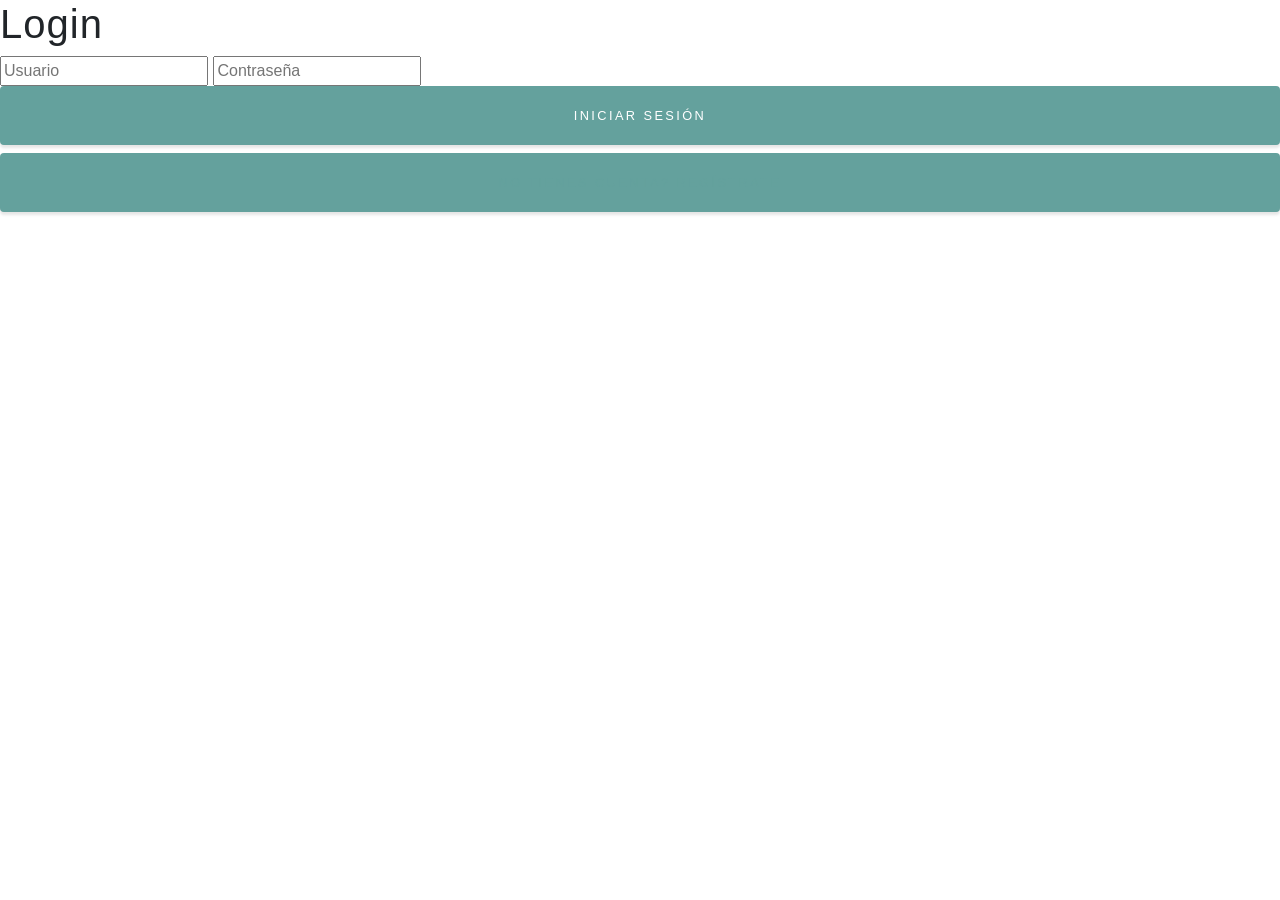
<file: login.html>
<!DOCTYPE html>
<html>
<head>
    <meta charset="UTF-8">
    <title>Inicio Sesión</title>
    <link rel="stylesheet" type="text/css" href="css/styles.css">
</head>
<body>
    <div class="login">
        <h1>Login</h1>
         <form action="login.php" method="post">
            <input type="text" name="usuario" placeholder="Usuario" required="required" />
            <input type="password" name="clave" placeholder="Contraseña" required="required" />
            <button type="submit" class="btn btn-primary btn-block btn-large">Iniciar Sesión</button>
            <button type="submit" class="btn btn-primary btn-block btn-large"><a href="registrarse.html">No tienes cuenta? Regístrate</a></button>
         
        </form>
    </div>
</body>
</html>
</file>
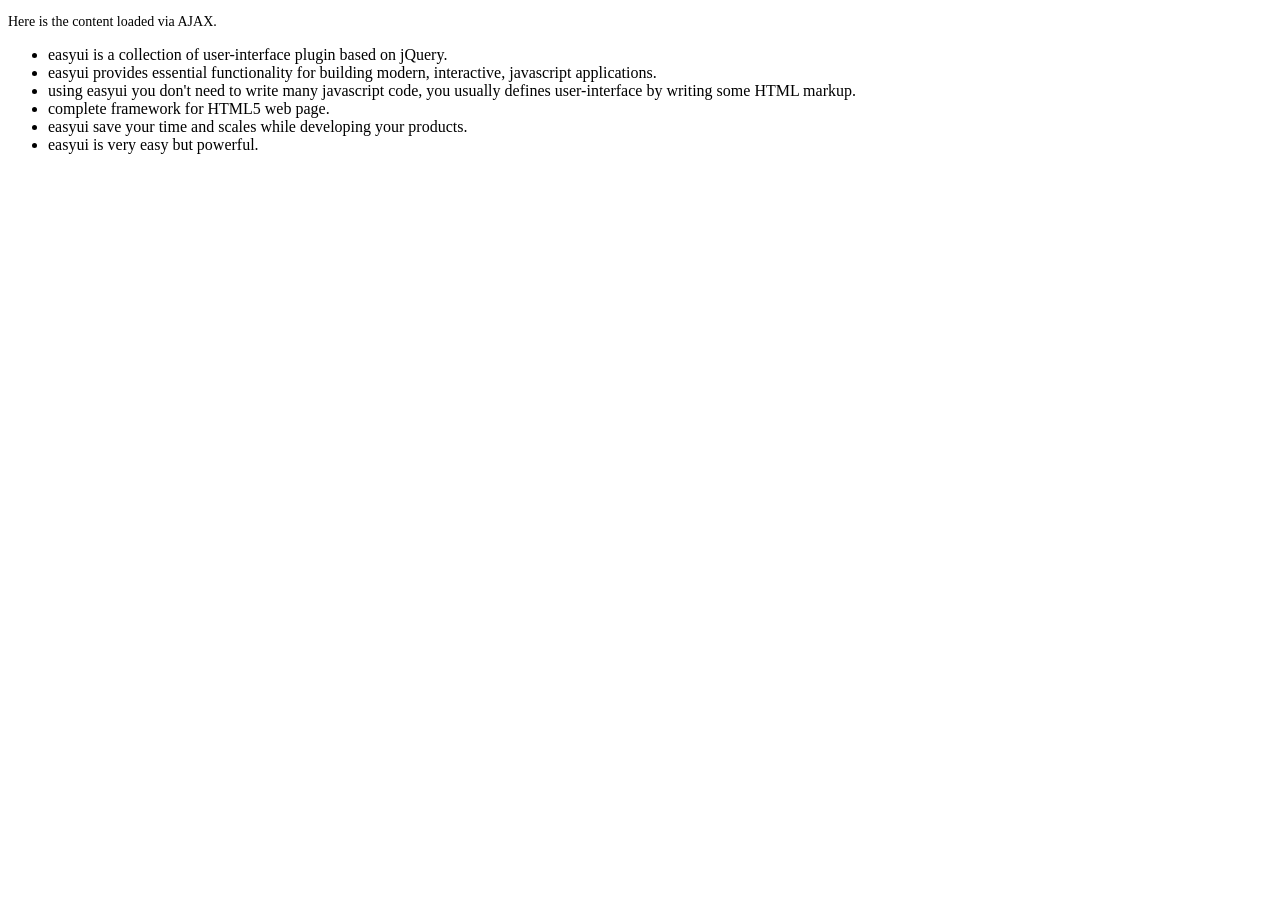
<file: jquery-easyui-1.8.2/demo/accordion/_content.html>
<!DOCTYPE html>
<html>
<head>
	<meta charset="UTF-8">
	<title>AJAX Content</title>
</head>
<body>
	<p style="font-size:14px">Here is the content loaded via AJAX.</p>
	<ul>
		<li>easyui is a collection of user-interface plugin based on jQuery.</li>
		<li>easyui provides essential functionality for building modern, interactive, javascript applications.</li>
		<li>using easyui you don't need to write many javascript code, you usually defines user-interface by writing some HTML markup.</li>
		<li>complete framework for HTML5 web page.</li>
		<li>easyui save your time and scales while developing your products.</li>
		<li>easyui is very easy but powerful.</li>
	</ul>
</body>
</html>
</file>
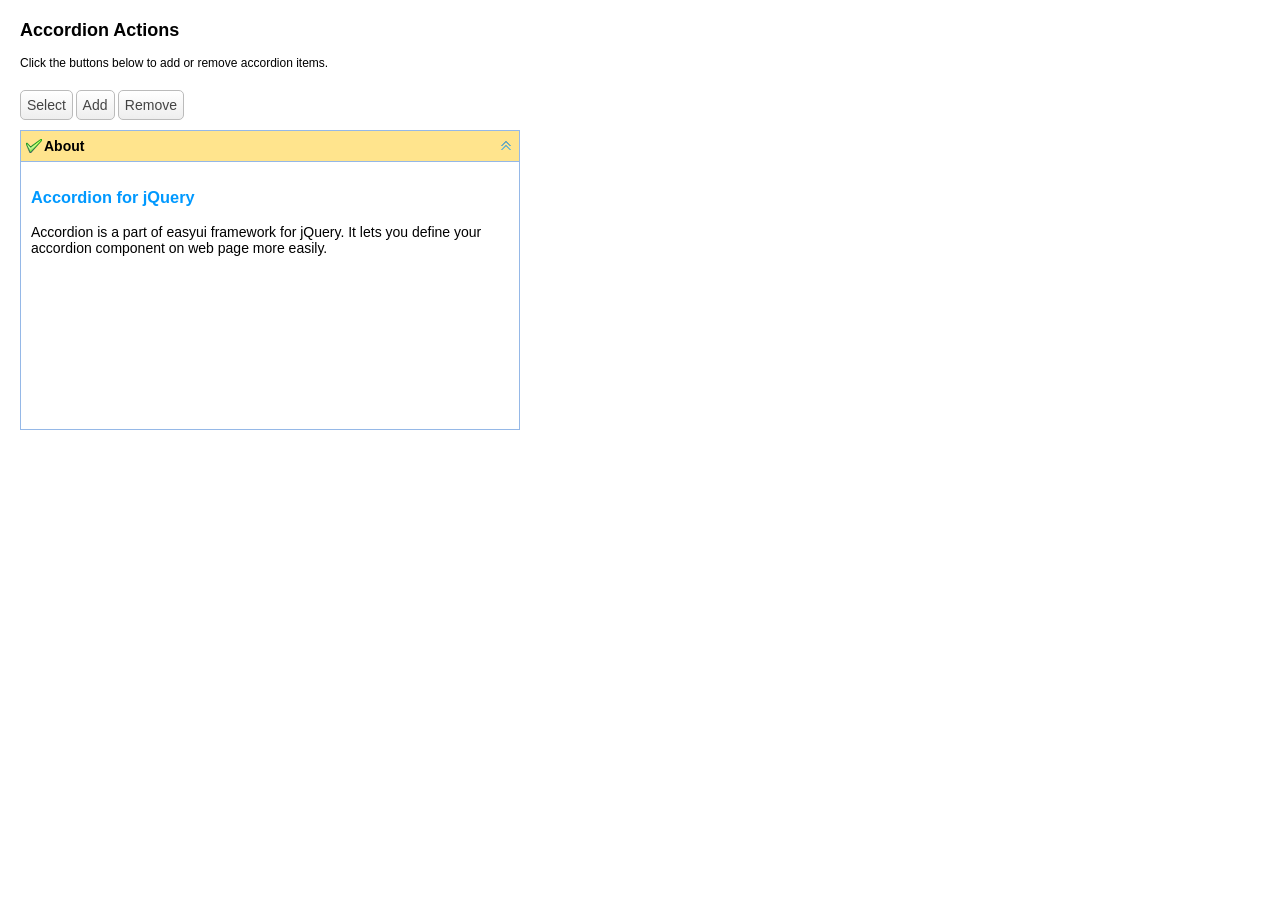
<file: jquery-easyui-1.8.2/demo/accordion/actions.html>
<!DOCTYPE html>
<html>
<head>
	<meta charset="UTF-8">
	<title>Accordion Actions - jQuery EasyUI Demo</title>
	<link rel="stylesheet" type="text/css" href="../../themes/default/easyui.css">
	<link rel="stylesheet" type="text/css" href="../../themes/icon.css">
	<link rel="stylesheet" type="text/css" href="../demo.css">
	<script type="text/javascript" src="../../jquery.min.js"></script>
	<script type="text/javascript" src="../../jquery.easyui.min.js"></script>
</head>
<body>
	<h2>Accordion Actions</h2>
	<p>Click the buttons below to add or remove accordion items.</p>
	<div style="margin:20px 0 10px 0;">
		<a href="javascript:void(0)" class="easyui-linkbutton" onclick="selectPanel()">Select</a>
		<a href="javascript:void(0)" class="easyui-linkbutton" onclick="addPanel()">Add</a>
		<a href="javascript:void(0)" class="easyui-linkbutton" onclick="removePanel()">Remove</a>
	</div>
	<div id="aa" class="easyui-accordion" style="width:500px;height:300px;">
		<div title="About" data-options="iconCls:'icon-ok'" style="overflow:auto;padding:10px;">
			<h3 style="color:#0099FF;">Accordion for jQuery</h3>
			<p>Accordion is a part of easyui framework for jQuery. It lets you define your accordion component on web page more easily.</p>
		</div>
	</div>
	<script type="text/javascript">
		function selectPanel(){
			$.messager.prompt('Prompt','Please enter the panel title:',function(s){
				if (s){
					$('#aa').accordion('select',s);
				}
			});
		}
		var idx = 1;
		function addPanel(){
			$('#aa').accordion('add',{
				title:'Title'+idx,
				content:'<div style="padding:10px">Content'+idx+'</div>'
			});
			idx++;
		}
		function removePanel(){
			var pp = $('#aa').accordion('getSelected');
			if (pp){
				var index = $('#aa').accordion('getPanelIndex',pp);
				$('#aa').accordion('remove',index);
			}
		}
	</script>
</body>
</html>
</file>
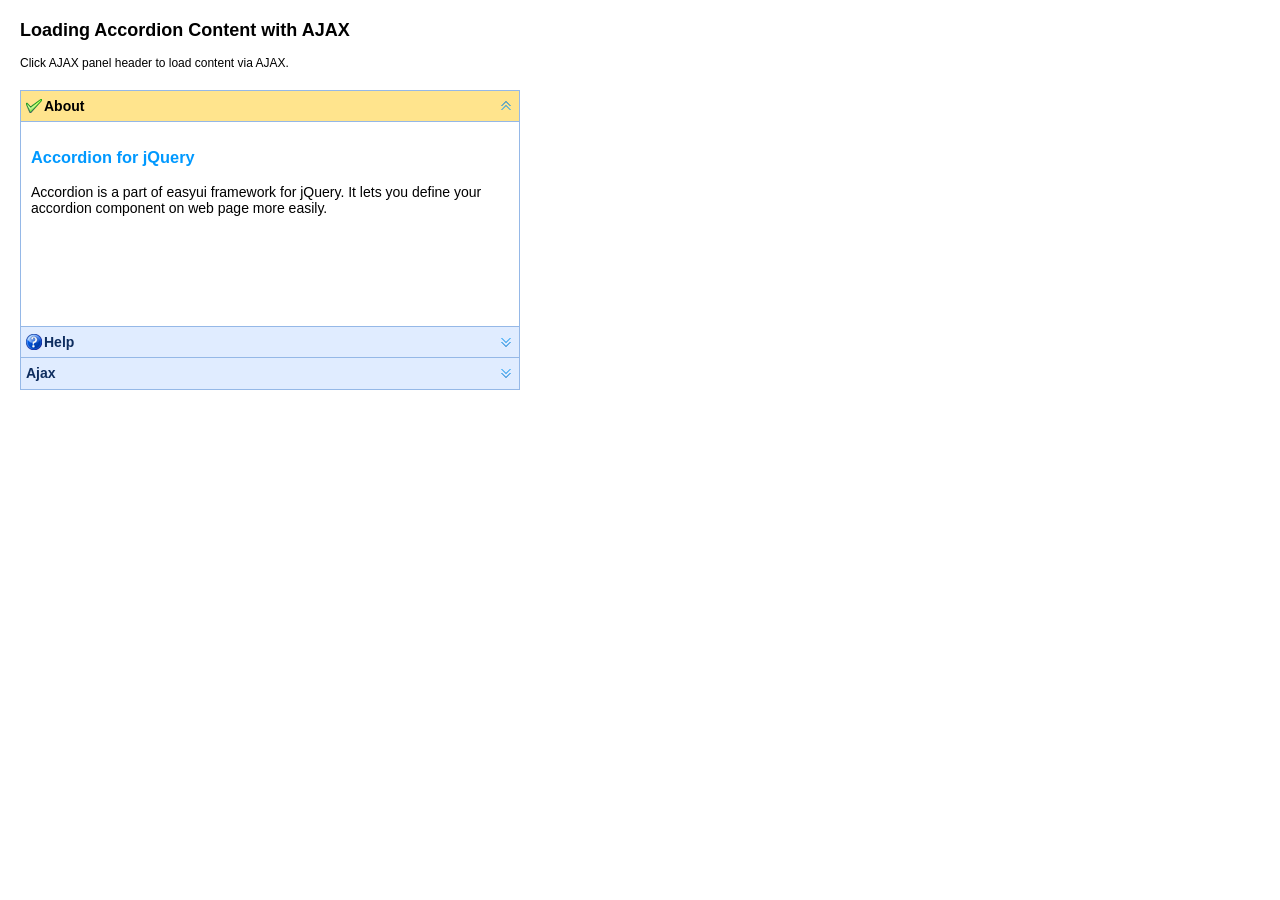
<file: jquery-easyui-1.8.2/demo/accordion/ajax.html>
<!DOCTYPE html>
<html>
<head>
	<meta charset="UTF-8">
	<title>Loading Accordion Content with AJAX - jQuery EasyUI Demo</title>
	<link rel="stylesheet" type="text/css" href="../../themes/default/easyui.css">
	<link rel="stylesheet" type="text/css" href="../../themes/icon.css">
	<link rel="stylesheet" type="text/css" href="../demo.css">
	<script type="text/javascript" src="../../jquery.min.js"></script>
	<script type="text/javascript" src="../../jquery.easyui.min.js"></script>
</head>
<body>
	<h2>Loading Accordion Content with AJAX</h2>
	<p>Click AJAX panel header to load content via AJAX.</p>
	<div style="margin:20px 0 10px 0;"></div>
	<div class="easyui-accordion" style="width:500px;height:300px;">
		<div title="About" data-options="iconCls:'icon-ok'" style="overflow:auto;padding:10px;">
			<h3 style="color:#0099FF;">Accordion for jQuery</h3>
			<p>Accordion is a part of easyui framework for jQuery. It lets you define your accordion component on web page more easily.</p>
		</div>
		<div title="Help" data-options="iconCls:'icon-help'" style="padding:10px;">
			<p>The accordion allows you to provide multiple panels and display one or more at a time. Each panel has built-in support for expanding and collapsing. Clicking on a panel header to expand or collapse that panel body. The panel content can be loaded via ajax by specifying a 'href' property. Users can define a panel to be selected. If it is not specified, then the first panel is taken by default.</p> 		
		</div>
		<div title="Ajax" data-options="href:'_content.html'" style="padding:10px">
		</div>
	</div>
</body>
</html>
</file>
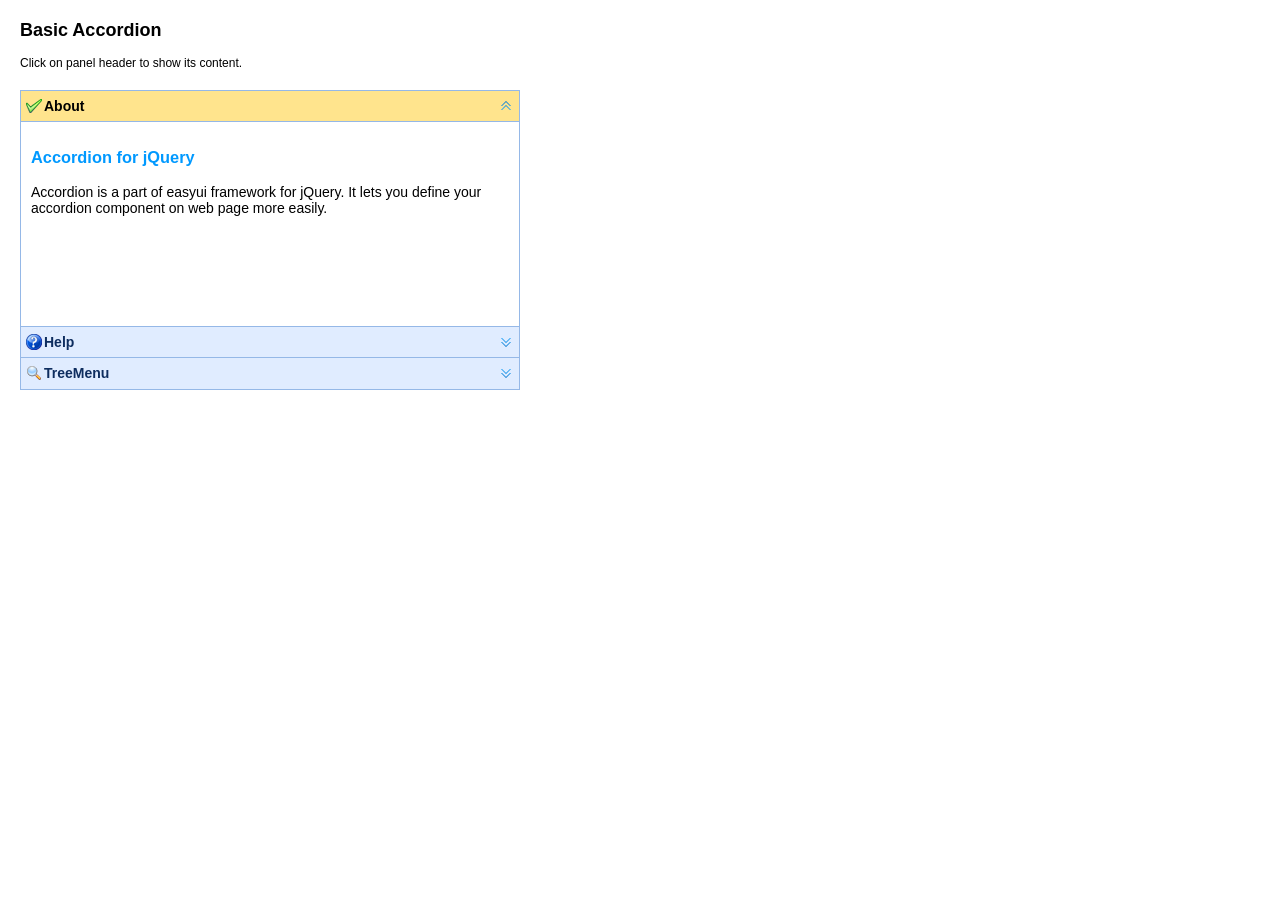
<file: jquery-easyui-1.8.2/demo/accordion/basic.html>
<!DOCTYPE html>
<html>
<head>
	<meta charset="UTF-8">
	<title>Basic Accordion - jQuery EasyUI Demo</title>
	<link rel="stylesheet" type="text/css" href="../../themes/default/easyui.css">
	<link rel="stylesheet" type="text/css" href="../../themes/icon.css">
	<link rel="stylesheet" type="text/css" href="../demo.css">
	<script type="text/javascript" src="../../jquery.min.js"></script>
	<script type="text/javascript" src="../../jquery.easyui.min.js"></script>
</head>
<body>
	<h2>Basic Accordion</h2>
	<p>Click on panel header to show its content.</p>
	<div style="margin:20px 0 10px 0;"></div>
	<div class="easyui-accordion" style="width:500px;height:300px;">
		<div title="About" data-options="iconCls:'icon-ok'" style="overflow:auto;padding:10px;">
			<h3 style="color:#0099FF;">Accordion for jQuery</h3>
			<p>Accordion is a part of easyui framework for jQuery. It lets you define your accordion component on web page more easily.</p>
		</div>
		<div title="Help" data-options="iconCls:'icon-help'" style="padding:10px;">
			<p>The accordion allows you to provide multiple panels and display one or more at a time. Each panel has built-in support for expanding and collapsing. Clicking on a panel header to expand or collapse that panel body. The panel content can be loaded via ajax by specifying a 'href' property. Users can define a panel to be selected. If it is not specified, then the first panel is taken by default.</p> 		
		</div>
		<div title="TreeMenu" data-options="iconCls:'icon-search'" style="padding:10px 0;">
			<ul class="easyui-tree">
				<li>
					<span>Foods</span>
					<ul>
						<li>
							<span>Fruits</span>
							<ul>
								<li>apple</li>
								<li>orange</li>
							</ul>
						</li>
						<li>
							<span>Vegetables</span>
							<ul>
								<li>tomato</li>
								<li>carrot</li>
								<li>cabbage</li>
								<li>potato</li>
								<li>lettuce</li>
							</ul>
						</li>
					</ul>
				</li>
			</ul>
		</div>
	</div>
</body>
</html>
</file>
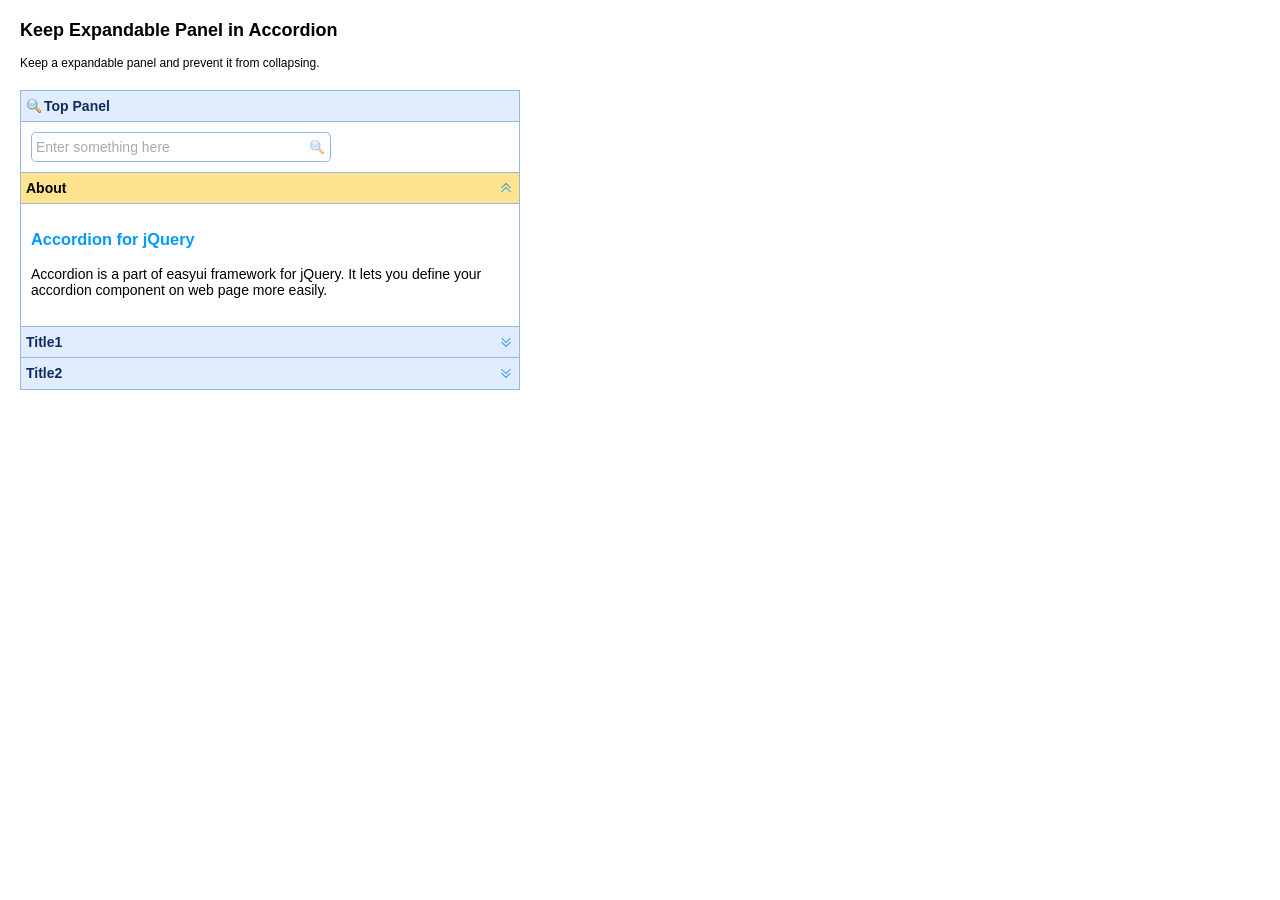
<file: jquery-easyui-1.8.2/demo/accordion/expandable.html>
<!DOCTYPE html>
<html>
<head>
	<meta charset="UTF-8">
	<title>Keep Expandable Panel in Accordion - jQuery EasyUI Demo</title>
	<link rel="stylesheet" type="text/css" href="../../themes/default/easyui.css">
	<link rel="stylesheet" type="text/css" href="../../themes/icon.css">
	<link rel="stylesheet" type="text/css" href="../demo.css">
	<script type="text/javascript" src="../../jquery.min.js"></script>
	<script type="text/javascript" src="../../jquery.easyui.min.js"></script>
</head>
<body>
	<h2>Keep Expandable Panel in Accordion</h2>
	<p>Keep a expandable panel and prevent it from collapsing.</p>
	<div style="margin:20px 0 10px 0;"></div>
	<div class="easyui-accordion" style="width:500px;height:300px;">
		<div title="Top Panel" data-options="iconCls:'icon-search',collapsed:false,collapsible:false" style="padding:10px;">
			<input class="easyui-searchbox" prompt="Enter something here" style="width:300px;">
		</div>
		<div title="About" data-options="selected:true" style="padding:10px;">
			<h3 style="color:#0099FF;">Accordion for jQuery</h3>
			<p>Accordion is a part of easyui framework for jQuery. It lets you define your accordion component on web page more easily.</p>
		</div>
		<div title="Title1" style="padding:10px">
			<p>Content1</p>
		</div>
		<div title="Title2" style="padding:10px">
			<p>Content2</p>
		</div>
	</div>

</body>
</html>
</file>
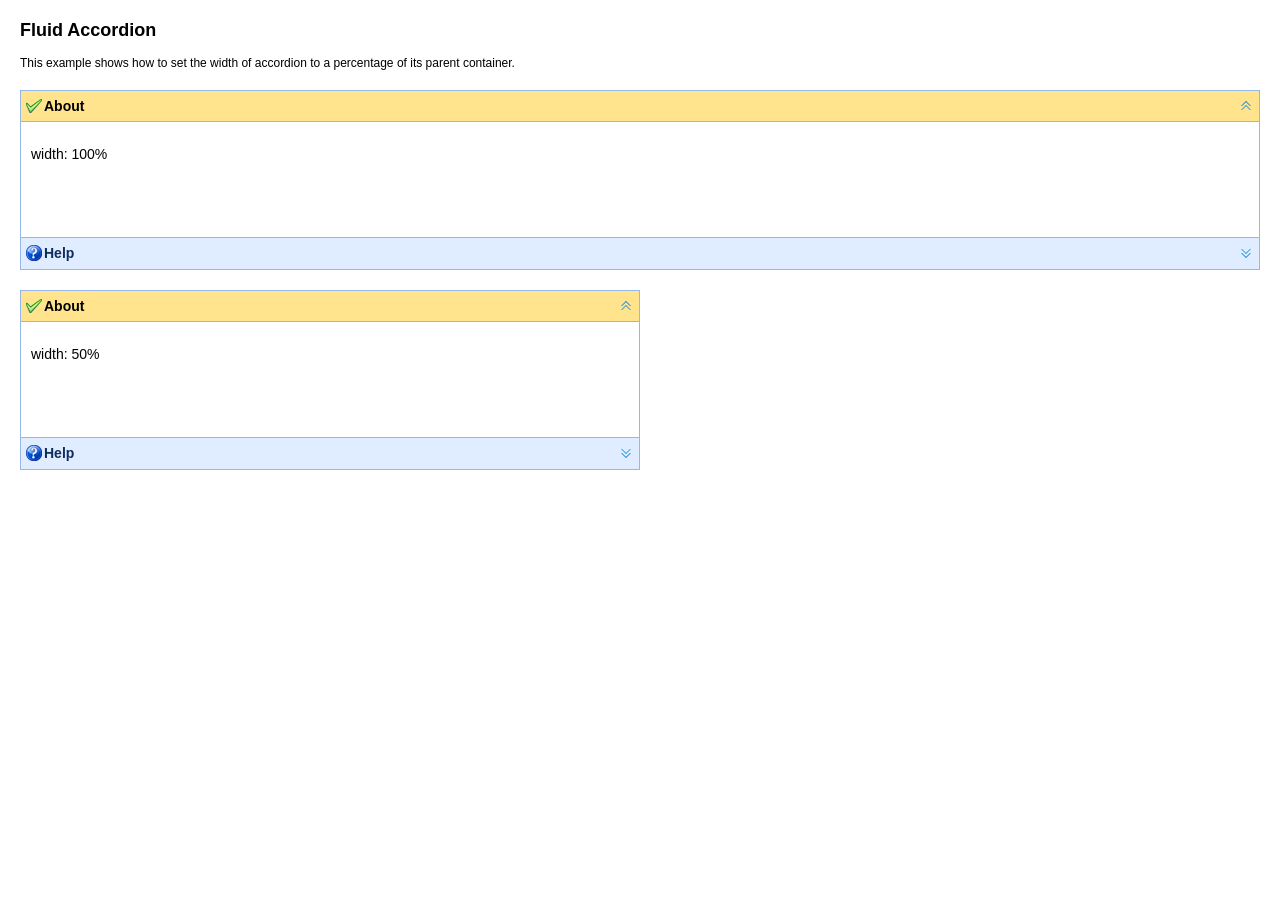
<file: jquery-easyui-1.8.2/demo/accordion/fluid.html>
<!DOCTYPE html>
<html>
<head>
	<meta charset="UTF-8">
	<title>Fluid Accordion - jQuery EasyUI Demo</title>
	<link rel="stylesheet" type="text/css" href="../../themes/default/easyui.css">
	<link rel="stylesheet" type="text/css" href="../../themes/icon.css">
	<link rel="stylesheet" type="text/css" href="../demo.css">
	<script type="text/javascript" src="../../jquery.min.js"></script>
	<script type="text/javascript" src="../../jquery.easyui.min.js"></script>
</head>
<body>
	<h2>Fluid Accordion</h2>
	<p>This example shows how to set the width of accordion to a percentage of its parent container.</p>
	<div style="margin:20px 0 10px 0;"></div>
	<div class="easyui-accordion" style="width:100%;height:180px;">
		<div title="About" data-options="iconCls:'icon-ok'" style="overflow:auto;padding:10px;">
			<p>width: 100%</p>
		</div>
		<div title="Help" data-options="iconCls:'icon-help',href:'_content.html'" style="padding:10px;">
		</div>
	</div>
		<div style="margin:20px 0 10px 0;"></div>

	<div class="easyui-accordion" style="width:50%;height:180px;">
		<div title="About" data-options="iconCls:'icon-ok'" style="overflow:auto;padding:10px;">
			<p>width: 50%</p>
		</div>
		<div title="Help" data-options="iconCls:'icon-help',href:'_content.html'" style="padding:10px;">
		</div>
	</div>
</body>
</html>
</file>
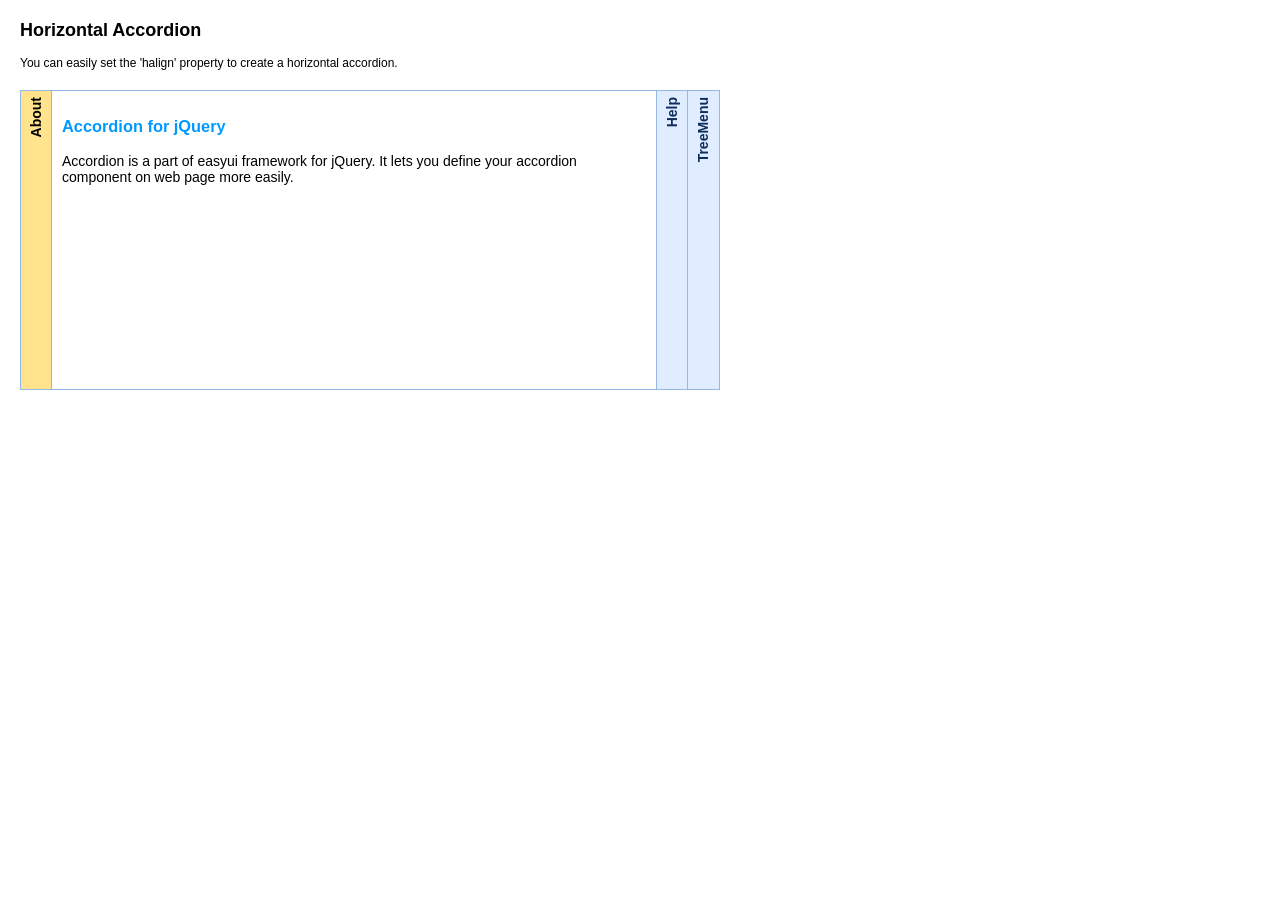
<file: jquery-easyui-1.8.2/demo/accordion/horizontal.html>
<!DOCTYPE html>
<html>
<head>
	<meta charset="UTF-8">
	<title>Horizontal Accordion - jQuery EasyUI Demo</title>
	<link rel="stylesheet" type="text/css" href="../../themes/default/easyui.css">
	<link rel="stylesheet" type="text/css" href="../../themes/icon.css">
	<link rel="stylesheet" type="text/css" href="../demo.css">
	<script type="text/javascript" src="../../jquery.min.js"></script>
	<script type="text/javascript" src="../../jquery.easyui.min.js"></script>
</head>
<body>
	<h2>Horizontal Accordion</h2>
	<p>You can easily set the 'halign' property to create a horizontal accordion.</p>
	<div style="margin:20px 0 10px 0;"></div>
	<div class="easyui-accordion" halign="left" style="width:700px;height:300px;">
		<div title="About" titleDirection="up" style="overflow:auto;padding:10px;">
			<h3 style="color:#0099FF;">Accordion for jQuery</h3>
			<p>Accordion is a part of easyui framework for jQuery. It lets you define your accordion component on web page more easily.</p>
		</div>
		<div title="Help" titleDirection="up" style="padding:10px;">
			<p>The accordion allows you to provide multiple panels and display one or more at a time. Each panel has built-in support for expanding and collapsing. Clicking on a panel header to expand or collapse that panel body. The panel content can be loaded via ajax by specifying a 'href' property. Users can define a panel to be selected. If it is not specified, then the first panel is taken by default.</p> 		
		</div>
		<div title="TreeMenu" titleDirection="up" style="padding:10px;">
			<ul class="easyui-tree">
				<li>
					<span>Foods</span>
					<ul>
						<li>
							<span>Fruits</span>
							<ul>
								<li>apple</li>
								<li>orange</li>
							</ul>
						</li>
						<li>
							<span>Vegetables</span>
							<ul>
								<li>tomato</li>
								<li>carrot</li>
								<li>cabbage</li>
								<li>potato</li>
								<li>lettuce</li>
							</ul>
						</li>
					</ul>
				</li>
			</ul>
		</div>
	</div>
</body>
</html>
</file>
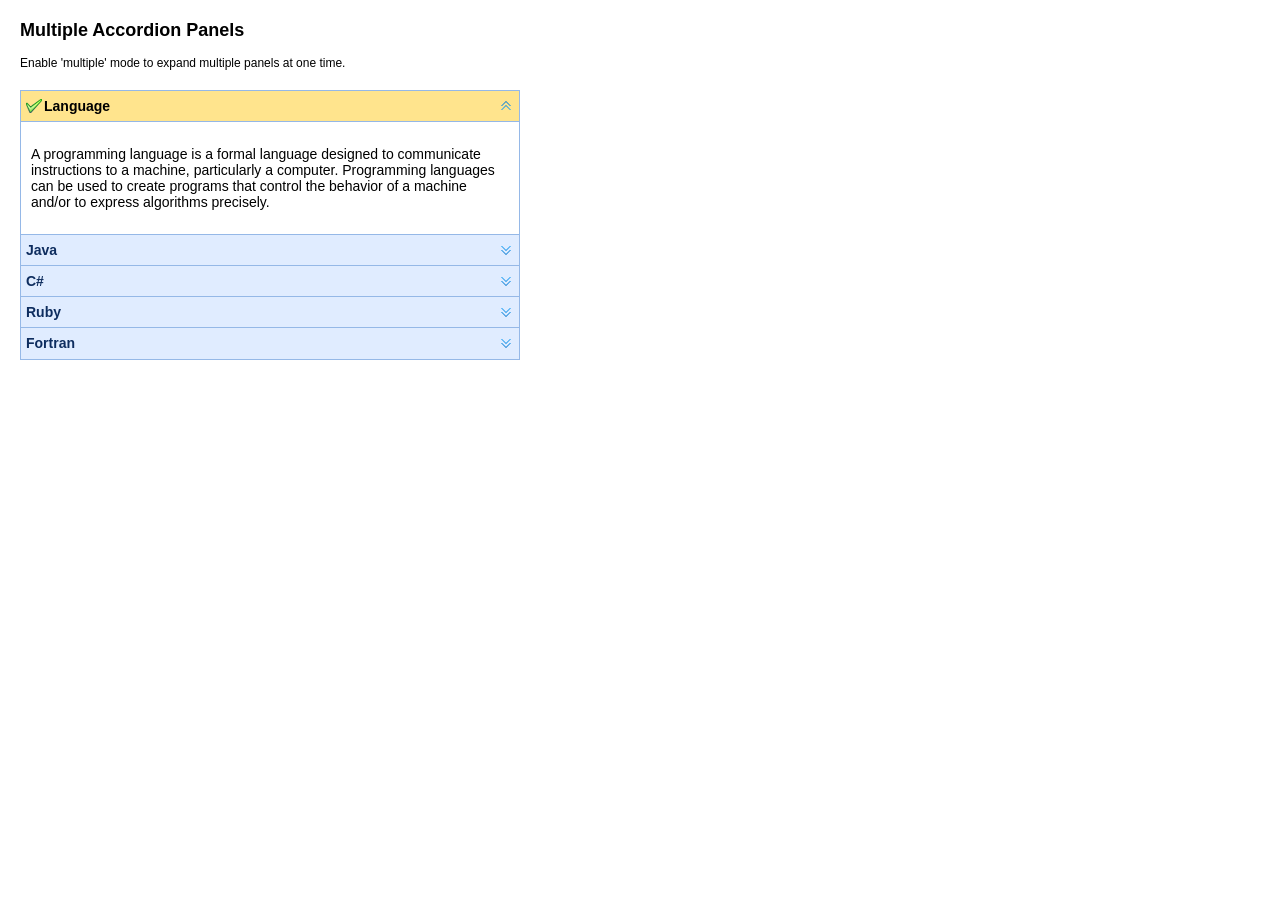
<file: jquery-easyui-1.8.2/demo/accordion/multiple.html>
<!DOCTYPE html>
<html>
<head>
	<meta charset="UTF-8">
	<title>Multiple Accordion Panels - jQuery EasyUI Demo</title>
	<link rel="stylesheet" type="text/css" href="../../themes/default/easyui.css">
	<link rel="stylesheet" type="text/css" href="../../themes/icon.css">
	<link rel="stylesheet" type="text/css" href="../demo.css">
	<script type="text/javascript" src="../../jquery.min.js"></script>
	<script type="text/javascript" src="../../jquery.easyui.min.js"></script>
</head>
<body>
	<h2>Multiple Accordion Panels</h2>
	<p>Enable 'multiple' mode to expand multiple panels at one time.</p>
	<div style="margin:20px 0 10px 0;"></div>
	<div class="easyui-accordion" data-options="multiple:true" style="width:500px;">
		<div title="Language" data-options="iconCls:'icon-ok'" style="overflow:auto;padding:10px;">
			<p>A programming language is a formal language designed to communicate instructions to a machine, particularly a computer. Programming languages can be used to create programs that control the behavior of a machine and/or to express algorithms precisely.</p>
		</div>
		<div title="Java" style="padding:10px;">
			<p>Java (Indonesian: Jawa) is an island of Indonesia. With a population of 135 million (excluding the 3.6 million on the island of Madura which is administered as part of the provinces of Java), Java is the world's most populous island, and one of the most densely populated places in the world.</p>
		</div>
		<div title="C#" style="padding:10px;">
			<p>C# is a multi-paradigm programming language encompassing strong typing, imperative, declarative, functional, generic, object-oriented (class-based), and component-oriented programming disciplines.</p>
		</div>
		<div title="Ruby" style="padding:10px;">
			<p>A dynamic, reflective, general-purpose object-oriented programming language.</p>
		</div>
		<div title="Fortran" style="padding:10px;">
			<p>Fortran (previously FORTRAN) is a general-purpose, imperative programming language that is especially suited to numeric computation and scientific computing.</p>
		</div>
	</div>
</body>
</html>
</file>
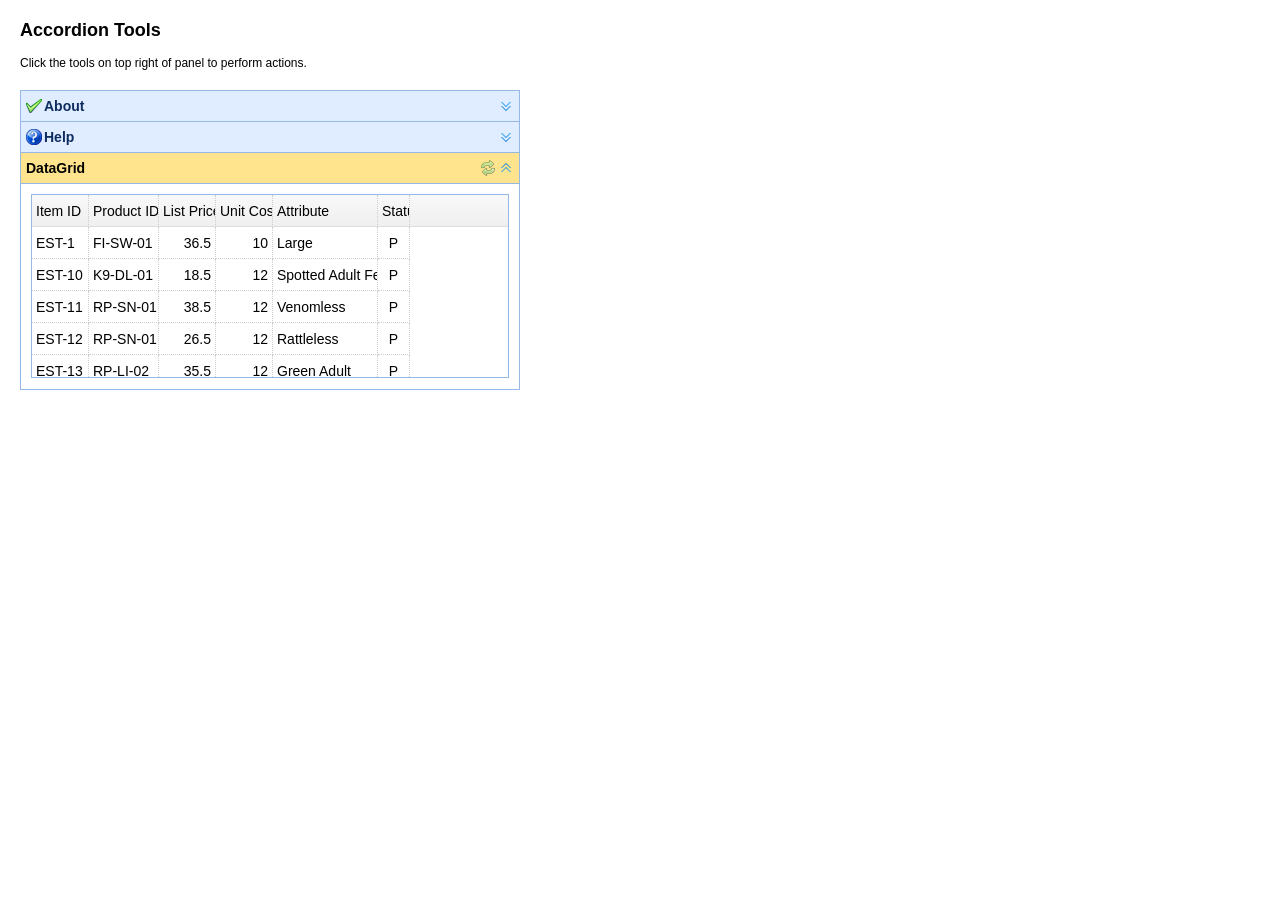
<file: jquery-easyui-1.8.2/demo/accordion/tools.html>
<!DOCTYPE html>
<html>
<head>
	<meta charset="UTF-8">
	<title>Accordion Tools - jQuery EasyUI Demo</title>
	<link rel="stylesheet" type="text/css" href="../../themes/default/easyui.css">
	<link rel="stylesheet" type="text/css" href="../../themes/icon.css">
	<link rel="stylesheet" type="text/css" href="../demo.css">
	<script type="text/javascript" src="../../jquery.min.js"></script>
	<script type="text/javascript" src="../../jquery.easyui.min.js"></script>
</head>
<body>
	<h2>Accordion Tools</h2>
	<p>Click the tools on top right of panel to perform actions.</p>
	<div style="margin:20px 0 10px 0;"></div>
	<div class="easyui-accordion" style="width:500px;height:300px;">
		<div title="About" data-options="iconCls:'icon-ok'" style="overflow:auto;padding:10px;">
			<h3 style="color:#0099FF;">Accordion for jQuery</h3>
			<p>Accordion is a part of easyui framework for jQuery. It lets you define your accordion component on web page more easily.</p>
		</div>
		<div title="Help" data-options="iconCls:'icon-help'" style="padding:10px;">
			<p>The accordion allows you to provide multiple panels and display one ore more at a time. Each panel has built-in support for expanding and collapsing. Clicking on a panel header to expand or collapse that panel body. The panel content can be loaded via ajax by specifying a 'href' property. Users can define a panel to be selected. If it is not specified, then the first panel is taken by default.</p> 		
		</div>
		<div title="DataGrid" style="padding:10px" data-options="
				selected:true,
				tools:[{
					iconCls:'icon-reload',
					handler:function(){
						$('#dg').datagrid('reload');
					}
				}]">
			<table id="dg" class="easyui-datagrid" 
					data-options="url:'datagrid_data1.json',method:'get',fit:true,fitColumns:true,singleSelect:true">
				<thead>
					<tr>
						<th data-options="field:'itemid',width:80">Item ID</th>
						<th data-options="field:'productid',width:100">Product ID</th>
						<th data-options="field:'listprice',width:80,align:'right'">List Price</th>
						<th data-options="field:'unitcost',width:80,align:'right'">Unit Cost</th>
						<th data-options="field:'attr1',width:150">Attribute</th>
						<th data-options="field:'status',width:50,align:'center'">Status</th>
					</tr>
				</thead>
			</table>
		</div>
	</div>
</body>
</html>
</file>
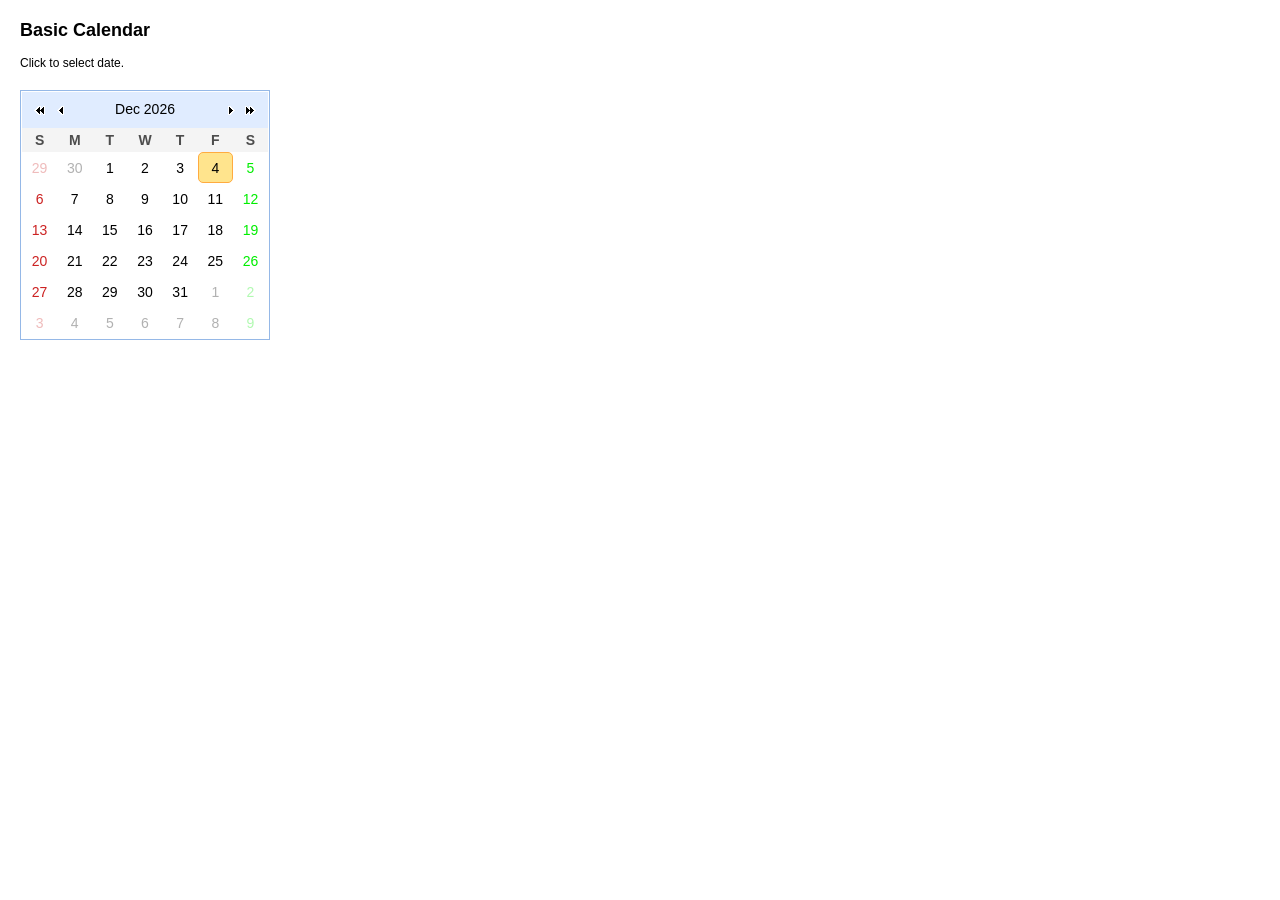
<file: jquery-easyui-1.8.2/demo/calendar/basic.html>
<!DOCTYPE html>
<html>
<head>
	<meta charset="UTF-8">
	<title>Basic Calendar - jQuery EasyUI Demo</title>
	<link rel="stylesheet" type="text/css" href="../../themes/default/easyui.css">
	<link rel="stylesheet" type="text/css" href="../../themes/icon.css">
	<link rel="stylesheet" type="text/css" href="../demo.css">
	<script type="text/javascript" src="../../jquery.min.js"></script>
	<script type="text/javascript" src="../../jquery.easyui.min.js"></script>
</head>
<body>
	<h2>Basic Calendar</h2>
	<p>Click to select date.</p>
	<div style="margin:20px 0"></div>
	<div class="easyui-calendar" style="width:250px;height:250px;"></div>

</body>
</html>
</file>
<file: jquery-easyui-1.8.2/themes/default/easyui.css>
* {
  -moz-box-sizing: border-box;
  -webkit-box-sizing: border-box;
  -o-box-sizing: border-box;
  -ms-box-sizing: border-box;
  box-sizing: border-box;
}
.panel {
  overflow: hidden;
  text-align: left;
  margin: 0;
  border: 0;
  -moz-border-radius: 0 0 0 0;
  -webkit-border-radius: 0 0 0 0;
  border-radius: 0 0 0 0;
}
.panel-header,
.panel-body {
  border-width: 1px;
  border-style: solid;
}
.panel-header {
  padding: 5px;
  position: relative;
}
.panel-title {
  background: url('images/blank.gif') no-repeat;
}
.panel-header-noborder {
  border-width: 0 0 1px 0;
}
.panel-body {
  overflow: auto;
  border-top-width: 0;
  padding: 0;
}
.panel-body-noheader {
  border-top-width: 1px;
}
.panel-body-noborder {
  border-width: 0px;
}
.panel-body-nobottom {
  border-bottom-width: 0;
}
.panel-with-icon {
  padding-left: 18px;
}
.panel-icon,
.panel-tool {
  position: absolute;
  top: 50%;
  margin-top: -8px;
  height: 16px;
  overflow: hidden;
}
.panel-icon {
  left: 5px;
  width: 16px;
}
.panel-tool {
  right: 5px;
  width: auto;
}
.panel-tool a {
  display: inline-block;
  width: 16px;
  height: 16px;
  opacity: 0.6;
  filter: alpha(opacity=60);
  margin: 0 0 0 2px;
  vertical-align: top;
}
.panel-tool a:hover {
  opacity: 1;
  filter: alpha(opacity=100);
  background-color: #eaf2ff;
  -moz-border-radius: 3px 3px 3px 3px;
  -webkit-border-radius: 3px 3px 3px 3px;
  border-radius: 3px 3px 3px 3px;
}
.panel-loading {
  padding: 11px 0px 10px 30px;
}
.panel-noscroll {
  overflow: hidden;
}
.panel-fit,
.panel-fit body {
  height: 100%;
  margin: 0;
  padding: 0;
  border: 0;
  overflow: hidden;
}
.panel-loading {
  background: url('images/loading.gif') no-repeat 10px 10px;
}
.panel-tool-close {
  background: url('images/panel_tools.png') no-repeat -16px 0px;
}
.panel-tool-min {
  background: url('images/panel_tools.png') no-repeat 0px 0px;
}
.panel-tool-max {
  background: url('images/panel_tools.png') no-repeat 0px -16px;
}
.panel-tool-restore {
  background: url('images/panel_tools.png') no-repeat -16px -16px;
}
.panel-tool-collapse {
  background: url('images/panel_tools.png') no-repeat -32px 0;
}
.panel-tool-expand {
  background: url('images/panel_tools.png') no-repeat -32px -16px;
}
.panel-header,
.panel-body {
  border-color: #95B8E7;
}
.panel-header {
  background-color: #E0ECFF;
  background: -webkit-linear-gradient(top,#EFF5FF 0,#E0ECFF 100%);
  background: -moz-linear-gradient(top,#EFF5FF 0,#E0ECFF 100%);
  background: -o-linear-gradient(top,#EFF5FF 0,#E0ECFF 100%);
  background: linear-gradient(to bottom,#EFF5FF 0,#E0ECFF 100%);
  background-repeat: repeat-x;
  filter: progid:DXImageTransform.Microsoft.gradient(startColorstr=#EFF5FF,endColorstr=#E0ECFF,GradientType=0);
}
.panel-body {
  background-color: #ffffff;
  color: #000000;
  font-size: 14px;
}
.panel-title {
  font-size: 14px;
  font-weight: bold;
  color: #0E2D5F;
  height: 20px;
  line-height: 20px;
}
.panel-footer {
  border: 1px solid #95B8E7;
  overflow: hidden;
  background: #F4F4F4;
}
.panel-footer-noborder {
  border-width: 1px 0 0 0;
}
.panel-hleft,
.panel-hright {
  position: relative;
}
.panel-hleft>.panel-body,
.panel-hright>.panel-body {
  position: absolute;
}
.panel-hleft>.panel-header {
  float: left;
}
.panel-hright>.panel-header {
  float: right;
}
.panel-hleft>.panel-body {
  border-top-width: 1px;
  border-left-width: 0;
}
.panel-hright>.panel-body {
  border-top-width: 1px;
  border-right-width: 0;
}
.panel-hleft>.panel-body-nobottom {
  border-bottom-width: 1px;
  border-right-width: 0;
}
.panel-hright>.panel-body-nobottom {
  border-bottom-width: 1px;
  border-left-width: 0;
}
.panel-hleft>.panel-footer {
  position: absolute;
  right: 0;
}
.panel-hright>.panel-footer {
  position: absolute;
  left: 0;
}
.panel-hleft>.panel-header-noborder {
  border-width: 0 1px 0 0;
}
.panel-hright>.panel-header-noborder {
  border-width: 0 0 0 1px;
}
.panel-hleft>.panel-body-noborder {
  border-width: 0;
}
.panel-hright>.panel-body-noborder {
  border-width: 0;
}
.panel-hleft>.panel-body-noheader {
  border-left-width: 1px;
}
.panel-hright>.panel-body-noheader {
  border-right-width: 1px;
}
.panel-hleft>.panel-footer-noborder {
  border-width: 0 0 0 1px;
}
.panel-hright>.panel-footer-noborder {
  border-width: 0 1px 0 0;
}
.panel-hleft>.panel-header .panel-icon,
.panel-hright>.panel-header .panel-icon {
  margin-top: 0;
  top: 5px;
  left: 50%;
  margin-left: -8px;
}
.panel-hleft>.panel-header .panel-title,
.panel-hright>.panel-header .panel-title {
  position: absolute;
  min-width: 16px;
  left: 25px;
  top: 5px;
  bottom: auto;
  white-space: nowrap;
  word-wrap: normal;
  -webkit-transform: rotate(90deg);
  -webkit-transform-origin: 0 0;
  -moz-transform: rotate(90deg);
  -moz-transform-origin: 0 0;
  -o-transform: rotate(90deg);
  -o-transform-origin: 0 0;
  transform: rotate(90deg);
  transform-origin: 0 0;
}
.panel-hleft>.panel-header .panel-title-up,
.panel-hright>.panel-header .panel-title-up {
  position: absolute;
  min-width: 16px;
  left: 21px;
  top: auto;
  bottom: 0px;
  text-align: right;
  white-space: nowrap;
  word-wrap: normal;
  -webkit-transform: rotate(-90deg);
  -webkit-transform-origin: 0 0;
  -moz-transform: rotate(-90deg);
  -moz-transform-origin: 0 0;
  -o-transform: rotate(-90deg);
  -o-transform-origin: 0 0;
  transform: rotate(-90deg);
  transform-origin: 0 16px;
}
.panel-hleft>.panel-header .panel-with-icon.panel-title-up,
.panel-hright>.panel-header .panel-with-icon.panel-title-up {
  padding-left: 0;
  padding-right: 18px;
}
.panel-hleft>.panel-header .panel-tool,
.panel-hright>.panel-header .panel-tool {
  top: auto;
  bottom: 5px;
  width: 16px;
  height: auto;
  left: 50%;
  margin-left: -8px;
  margin-top: 0;
}
.panel-hleft>.panel-header .panel-tool a,
.panel-hright>.panel-header .panel-tool a {
  margin: 2px 0 0 0;
}
.accordion {
  overflow: hidden;
  border-width: 1px;
  border-style: solid;
}
.accordion .accordion-header {
  border-width: 0 0 1px;
  cursor: pointer;
}
.accordion .accordion-body {
  border-width: 0 0 1px;
}
.accordion-noborder {
  border-width: 0;
}
.accordion-noborder .accordion-header {
  border-width: 0 0 1px;
}
.accordion-noborder .accordion-body {
  border-width: 0 0 1px;
}
.accordion-collapse {
  background: url('images/accordion_arrows.png') no-repeat 0 0;
}
.accordion-expand {
  background: url('images/accordion_arrows.png') no-repeat -16px 0;
}
.accordion {
  background: #ffffff;
  border-color: #95B8E7;
}
.accordion .accordion-header {
  background: #E0ECFF;
  filter: none;
}
.accordion .accordion-header-selected {
  background: #ffe48d;
}
.accordion .accordion-header-selected .panel-title {
  color: #000000;
}
.accordion .panel-last > .accordion-header {
  border-bottom-color: #E0ECFF;
}
.accordion .panel-last > .accordion-body {
  border-bottom-color: #ffffff;
}
.accordion .panel-last > .accordion-header-selected,
.accordion .panel-last > .accordion-header-border {
  border-bottom-color: #95B8E7;
}
.accordion> .panel-hleft {
  float: left;
}
.accordion> .panel-hleft>.panel-header {
  border-width: 0 1px 0 0;
}
.accordion> .panel-hleft> .panel-body {
  border-width: 0 1px 0 0;
}
.accordion> .panel-hleft.panel-last > .accordion-header {
  border-right-color: #E0ECFF;
}
.accordion> .panel-hleft.panel-last > .accordion-body {
  border-right-color: #ffffff;
}
.accordion> .panel-hleft.panel-last > .accordion-header-selected,
.accordion> .panel-hleft.panel-last > .accordion-header-border {
  border-right-color: #95B8E7;
}
.accordion> .panel-hright {
  float: right;
}
.accordion> .panel-hright>.panel-header {
  border-width: 0 0 0 1px;
}
.accordion> .panel-hright> .panel-body {
  border-width: 0 0 0 1px;
}
.accordion> .panel-hright.panel-last > .accordion-header {
  border-left-color: #E0ECFF;
}
.accordion> .panel-hright.panel-last > .accordion-body {
  border-left-color: #ffffff;
}
.accordion> .panel-hright.panel-last > .accordion-header-selected,
.accordion> .panel-hright.panel-last > .accordion-header-border {
  border-left-color: #95B8E7;
}
.window {
  overflow: hidden;
  padding: 5px;
  border-width: 1px;
  border-style: solid;
}
.window .window-header {
  background: transparent;
  padding: 0px 0px 6px 0px;
}
.window .window-body {
  border-width: 1px;
  border-style: solid;
  border-top-width: 0px;
}
.window .window-body-noheader {
  border-top-width: 1px;
}
.window .panel-body-nobottom {
  border-bottom-width: 0;
}
.window .window-header .panel-icon,
.window .window-header .panel-tool {
  top: 50%;
  margin-top: -11px;
}
.window .window-header .panel-icon {
  left: 1px;
}
.window .window-header .panel-tool {
  right: 1px;
}
.window .window-header .panel-with-icon {
  padding-left: 18px;
}
.window-proxy {
  position: absolute;
  overflow: hidden;
}
.window-proxy-mask {
  position: absolute;
  filter: alpha(opacity=5);
  opacity: 0.05;
}
.window-mask {
  position: absolute;
  left: 0;
  top: 0;
  width: 100%;
  height: 100%;
  filter: alpha(opacity=40);
  opacity: 0.40;
  font-size: 1px;
  overflow: hidden;
}
.window,
.window-shadow {
  position: absolute;
  -moz-border-radius: 5px 5px 5px 5px;
  -webkit-border-radius: 5px 5px 5px 5px;
  border-radius: 5px 5px 5px 5px;
}
.window-shadow {
  background: #ccc;
  -moz-box-shadow: 2px 2px 3px #cccccc;
  -webkit-box-shadow: 2px 2px 3px #cccccc;
  box-shadow: 2px 2px 3px #cccccc;
  filter: progid:DXImageTransform.Microsoft.Blur(pixelRadius=2,MakeShadow=false,ShadowOpacity=0.2);
}
.window,
.window .window-body {
  border-color: #95B8E7;
}
.window {
  background-color: #E0ECFF;
  background: -webkit-linear-gradient(top,#EFF5FF 0,#E0ECFF 20%);
  background: -moz-linear-gradient(top,#EFF5FF 0,#E0ECFF 20%);
  background: -o-linear-gradient(top,#EFF5FF 0,#E0ECFF 20%);
  background: linear-gradient(to bottom,#EFF5FF 0,#E0ECFF 20%);
  background-repeat: repeat-x;
  filter: progid:DXImageTransform.Microsoft.gradient(startColorstr=#EFF5FF,endColorstr=#E0ECFF,GradientType=0);
}
.window-proxy {
  border: 1px dashed #95B8E7;
}
.window-proxy-mask,
.window-mask {
  background: #ccc;
}
.window .panel-footer {
  border: 1px solid #95B8E7;
  position: relative;
  top: -1px;
}
.window-thinborder {
  padding: 0;
}
.window-thinborder .window-header {
  padding: 5px 5px 6px 5px;
}
.window-thinborder .window-body {
  border-width: 0px;
}
.window-thinborder .window-footer {
  border-left: transparent;
  border-right: transparent;
  border-bottom: transparent;
}
.window-thinborder .window-header .panel-icon,
.window-thinborder .window-header .panel-tool {
  margin-top: -9px;
  margin-left: 5px;
  margin-right: 5px;
}
.window-noborder {
  border: 0;
}
.window.panel-hleft .window-header {
  padding: 0 6px 0 0;
}
.window.panel-hright .window-header {
  padding: 0 0 0 6px;
}
.window.panel-hleft>.panel-header .panel-title {
  top: auto;
  left: 16px;
}
.window.panel-hright>.panel-header .panel-title {
  top: auto;
  right: 16px;
}
.window.panel-hleft>.panel-header .panel-title-up,
.window.panel-hright>.panel-header .panel-title-up {
  bottom: 0;
}
.window.panel-hleft .window-body {
  border-width: 1px 1px 1px 0;
}
.window.panel-hright .window-body {
  border-width: 1px 0 1px 1px;
}
.window.panel-hleft .window-header .panel-icon {
  top: 1px;
  margin-top: 0;
  left: 0;
}
.window.panel-hright .window-header .panel-icon {
  top: 1px;
  margin-top: 0;
  left: auto;
  right: 1px;
}
.window.panel-hleft .window-header .panel-tool,
.window.panel-hright .window-header .panel-tool {
  margin-top: 0;
  top: auto;
  bottom: 1px;
  right: auto;
  margin-right: 0;
  left: 50%;
  margin-left: -11px;
}
.window.panel-hright .window-header .panel-tool {
  left: auto;
  right: 1px;
}
.window-thinborder.panel-hleft .window-header {
  padding: 5px 6px 5px 5px;
}
.window-thinborder.panel-hright .window-header {
  padding: 5px 5px 5px 6px;
}
.window-thinborder.panel-hleft>.panel-header .panel-title {
  left: 21px;
}
.window-thinborder.panel-hleft>.panel-header .panel-title-up,
.window-thinborder.panel-hright>.panel-header .panel-title-up {
  bottom: 5px;
}
.window-thinborder.panel-hleft .window-header .panel-icon,
.window-thinborder.panel-hright .window-header .panel-icon {
  margin-top: 5px;
}
.window-thinborder.panel-hleft .window-header .panel-tool,
.window-thinborder.panel-hright .window-header .panel-tool {
  left: 16px;
  bottom: 5px;
}
.dialog-content {
  overflow: auto;
}
.dialog-toolbar {
  position: relative;
  padding: 2px 5px;
}
.dialog-tool-separator {
  float: left;
  height: 24px;
  border-left: 1px solid #ccc;
  border-right: 1px solid #fff;
  margin: 2px 1px;
}
.dialog-button {
  position: relative;
  top: -1px;
  padding: 5px;
  text-align: right;
}
.dialog-button .l-btn {
  margin-left: 5px;
}
.dialog-toolbar,
.dialog-button {
  background: #F4F4F4;
  border-width: 1px;
  border-style: solid;
}
.dialog-toolbar {
  border-color: #95B8E7 #95B8E7 #dddddd #95B8E7;
}
.dialog-button {
  border-color: #dddddd #95B8E7 #95B8E7 #95B8E7;
}
.window-thinborder .dialog-toolbar {
  border-left: transparent;
  border-right: transparent;
  border-top-color: #F4F4F4;
}
.window-thinborder .dialog-button {
  top: 0px;
  padding: 5px 8px 8px 8px;
  border-left: transparent;
  border-right: transparent;
  border-bottom: transparent;
}
.l-btn {
  text-decoration: none;
  display: inline-block;
  overflow: hidden;
  margin: 0;
  padding: 0;
  cursor: pointer;
  outline: none;
  text-align: center;
  vertical-align: middle;
  line-height: normal;
}
.l-btn-plain {
  border-width: 0;
  padding: 1px;
}
.l-btn-left {
  display: inline-block;
  position: relative;
  overflow: hidden;
  margin: 0;
  padding: 0;
  vertical-align: top;
}
.l-btn-text {
  display: inline-block;
  vertical-align: top;
  width: auto;
  line-height: 28px;
  font-size: 14px;
  padding: 0;
  margin: 0 6px;
}
.l-btn-icon {
  display: inline-block;
  width: 16px;
  height: 16px;
  line-height: 16px;
  position: absolute;
  top: 50%;
  margin-top: -8px;
  font-size: 1px;
}
.l-btn span span .l-btn-empty {
  display: inline-block;
  margin: 0;
  width: 16px;
  height: 24px;
  font-size: 1px;
  vertical-align: top;
}
.l-btn span .l-btn-icon-left {
  padding: 0 0 0 20px;
  background-position: left center;
}
.l-btn span .l-btn-icon-right {
  padding: 0 20px 0 0;
  background-position: right center;
}
.l-btn-icon-left .l-btn-text {
  margin: 0 6px 0 26px;
}
.l-btn-icon-left .l-btn-icon {
  left: 6px;
}
.l-btn-icon-right .l-btn-text {
  margin: 0 26px 0 6px;
}
.l-btn-icon-right .l-btn-icon {
  right: 6px;
}
.l-btn-icon-top .l-btn-text {
  margin: 20px 4px 0 4px;
}
.l-btn-icon-top .l-btn-icon {
  top: 4px;
  left: 50%;
  margin: 0 0 0 -8px;
}
.l-btn-icon-bottom .l-btn-text {
  margin: 0 4px 20px 4px;
}
.l-btn-icon-bottom .l-btn-icon {
  top: auto;
  bottom: 4px;
  left: 50%;
  margin: 0 0 0 -8px;
}
.l-btn-left .l-btn-empty {
  margin: 0 6px;
  width: 16px;
}
.l-btn-plain:hover {
  padding: 0;
}
.l-btn-focus {
  outline: #0000FF dotted thin;
}
.l-btn-large .l-btn-text {
  line-height: 44px;
}
.l-btn-large .l-btn-icon {
  width: 32px;
  height: 32px;
  line-height: 32px;
  margin-top: -16px;
}
.l-btn-large .l-btn-icon-left .l-btn-text {
  margin-left: 40px;
}
.l-btn-large .l-btn-icon-right .l-btn-text {
  margin-right: 40px;
}
.l-btn-large .l-btn-icon-top .l-btn-text {
  margin-top: 36px;
  line-height: 24px;
  min-width: 32px;
}
.l-btn-large .l-btn-icon-top .l-btn-icon {
  margin: 0 0 0 -16px;
}
.l-btn-large .l-btn-icon-bottom .l-btn-text {
  margin-bottom: 36px;
  line-height: 24px;
  min-width: 32px;
}
.l-btn-large .l-btn-icon-bottom .l-btn-icon {
  margin: 0 0 0 -16px;
}
.l-btn-large .l-btn-left .l-btn-empty {
  margin: 0 6px;
  width: 32px;
}
.l-btn {
  color: #444;
  background: #fafafa;
  background-repeat: repeat-x;
  border: 1px solid #bbb;
  background: -webkit-linear-gradient(top,#ffffff 0,#eeeeee 100%);
  background: -moz-linear-gradient(top,#ffffff 0,#eeeeee 100%);
  background: -o-linear-gradient(top,#ffffff 0,#eeeeee 100%);
  background: linear-gradient(to bottom,#ffffff 0,#eeeeee 100%);
  background-repeat: repeat-x;
  filter: progid:DXImageTransform.Microsoft.gradient(startColorstr=#ffffff,endColorstr=#eeeeee,GradientType=0);
  -moz-border-radius: 5px 5px 5px 5px;
  -webkit-border-radius: 5px 5px 5px 5px;
  border-radius: 5px 5px 5px 5px;
}
.l-btn:hover {
  background: #eaf2ff;
  color: #000000;
  border: 1px solid #b7d2ff;
  filter: none;
}
.l-btn-plain {
  background: transparent;
  border-width: 0;
  filter: none;
}
.l-btn-outline {
  border-width: 1px;
  border-color: #b7d2ff;
  padding: 0;
}
.l-btn-plain:hover {
  background: #eaf2ff;
  color: #000000;
  border: 1px solid #b7d2ff;
  -moz-border-radius: 5px 5px 5px 5px;
  -webkit-border-radius: 5px 5px 5px 5px;
  border-radius: 5px 5px 5px 5px;
}
.l-btn-disabled,
.l-btn-disabled:hover {
  opacity: 0.5;
  cursor: default;
  background: #fafafa;
  color: #444;
  background: -webkit-linear-gradient(top,#ffffff 0,#eeeeee 100%);
  background: -moz-linear-gradient(top,#ffffff 0,#eeeeee 100%);
  background: -o-linear-gradient(top,#ffffff 0,#eeeeee 100%);
  background: linear-gradient(to bottom,#ffffff 0,#eeeeee 100%);
  background-repeat: repeat-x;
  filter: progid:DXImageTransform.Microsoft.gradient(startColorstr=#ffffff,endColorstr=#eeeeee,GradientType=0);
}
.l-btn-disabled .l-btn-text,
.l-btn-disabled .l-btn-icon {
  filter: alpha(opacity=50);
}
.l-btn-plain-disabled,
.l-btn-plain-disabled:hover {
  background: transparent;
  filter: alpha(opacity=50);
}
.l-btn-selected,
.l-btn-selected:hover {
  background: #ddd;
  filter: none;
}
.l-btn-plain-selected,
.l-btn-plain-selected:hover {
  background: #ddd;
}
.textbox {
  position: relative;
  border: 1px solid #95B8E7;
  background-color: #fff;
  vertical-align: middle;
  display: inline-block;
  overflow: hidden;
  white-space: nowrap;
  margin: 0;
  padding: 0;
  -moz-border-radius: 5px 5px 5px 5px;
  -webkit-border-radius: 5px 5px 5px 5px;
  border-radius: 5px 5px 5px 5px;
}
.textbox .textbox-text {
  font-size: 14px;
  border: 0;
  margin: 0;
  padding: 0 4px;
  white-space: normal;
  vertical-align: top;
  outline-style: none;
  resize: none;
  -moz-border-radius: 5px 5px 5px 5px;
  -webkit-border-radius: 5px 5px 5px 5px;
  border-radius: 5px 5px 5px 5px;
  height: 28px;
  line-height: 28px;
}
.textbox textarea.textbox-text {
  line-height: normal;
}
.textbox .textbox-text::-ms-clear,
.textbox .textbox-text::-ms-reveal {
  display: none;
}
.textbox textarea.textbox-text {
  white-space: pre-wrap;
}
.textbox .textbox-prompt {
  font-size: 14px;
  color: #aaa;
}
.textbox .textbox-bgicon {
  background-position: 3px center;
  padding-left: 21px;
}
.textbox .textbox-button,
.textbox .textbox-button:hover {
  position: absolute;
  top: 0;
  padding: 0;
  vertical-align: top;
  -moz-border-radius: 0 0 0 0;
  -webkit-border-radius: 0 0 0 0;
  border-radius: 0 0 0 0;
}
.textbox .textbox-button-right,
.textbox .textbox-button-right:hover {
  right: 0;
  border-width: 0 0 0 1px;
}
.textbox .textbox-button-left,
.textbox .textbox-button-left:hover {
  left: 0;
  border-width: 0 1px 0 0;
}
.textbox .textbox-button-top,
.textbox .textbox-button-top:hover {
  left: 0;
  border-width: 0 0 1px 0;
}
.textbox .textbox-button-bottom,
.textbox .textbox-button-bottom:hover {
  top: auto;
  bottom: 0;
  left: 0;
  border-width: 1px 0 0 0;
}
.textbox-addon {
  position: absolute;
  top: 0;
}
.textbox-label {
  display: inline-block;
  width: 80px;
  height: 30px;
  line-height: 30px;
  vertical-align: middle;
  overflow: hidden;
  text-overflow: ellipsis;
  white-space: nowrap;
  margin: 0;
  padding-right: 5px;
}
.textbox-label-after {
  padding-left: 5px;
  padding-right: 0;
}
.textbox-label-top {
  display: block;
  width: auto;
  padding: 0;
}
.textbox-disabled,
.textbox-label-disabled {
  opacity: 0.6;
  filter: alpha(opacity=60);
}
.textbox-icon {
  display: inline-block;
  width: 18px;
  height: 20px;
  overflow: hidden;
  vertical-align: top;
  background-position: center center;
  cursor: pointer;
  opacity: 0.6;
  filter: alpha(opacity=60);
  text-decoration: none;
  outline-style: none;
}
.textbox-icon-disabled,
.textbox-icon-readonly {
  cursor: default;
}
.textbox-icon:hover {
  opacity: 1.0;
  filter: alpha(opacity=100);
}
.textbox-icon-disabled:hover {
  opacity: 0.6;
  filter: alpha(opacity=60);
}
.textbox-focused {
  border-color: #6b9cde;
  -moz-box-shadow: 0 0 3px 0 #95B8E7;
  -webkit-box-shadow: 0 0 3px 0 #95B8E7;
  box-shadow: 0 0 3px 0 #95B8E7;
}
.textbox-invalid {
  border-color: #ffa8a8;
  background-color: #fff3f3;
}
.form-floating-label.form-field .textbox-text {
  padding: 0;
}
.form-floating-label.form-field .textbox-label {
  position: relative;
  height: 20px;
  line-height: 20px;
  transition: all .3s;
  font-size: 12px;
  z-index: 9;
}
.form-floating-label.form-field-empty .textbox-label {
  cursor: text;
  font-size: 14px;
  transform: translate(0,25px);
}
.form-floating-label.form-field-empty.form-field-focused .textbox-label {
  cursor: default;
  font-size: 12px;
  transform: translate(0,0);
}
.passwordbox-open {
  background: url('images/passwordbox_open.png') no-repeat center center;
}
.passwordbox-close {
  background: url('images/passwordbox_close.png') no-repeat center center;
}
.filebox .textbox-value {
  vertical-align: top;
  position: absolute;
  top: 0;
  left: -5000px;
}
.filebox-label {
  display: inline-block;
  position: absolute;
  width: 100%;
  height: 100%;
  cursor: pointer;
  left: 0;
  top: 0;
  z-index: 10;
  background: url('images/blank.gif') no-repeat;
}
.l-btn-disabled .filebox-label {
  cursor: default;
}
.combo-arrow {
  width: 18px;
  height: 20px;
  overflow: hidden;
  display: inline-block;
  vertical-align: top;
  cursor: pointer;
  opacity: 0.6;
  filter: alpha(opacity=60);
}
.combo-arrow-hover {
  opacity: 1.0;
  filter: alpha(opacity=100);
}
.combo-panel {
  overflow: auto;
}
.combo-arrow {
  background: url('images/combo_arrow.png') no-repeat center center;
}
.combo-panel {
  background-color: #ffffff;
}
.combo-arrow {
  background-color: #E0ECFF;
}
.combo-arrow-hover {
  background-color: #eaf2ff;
}
.combo-arrow:hover {
  background-color: #eaf2ff;
}
.combo .textbox-icon-disabled:hover {
  cursor: default;
}
.combobox-item,
.combobox-group,
.combobox-stick {
  font-size: 14px;
  padding: 6px 4px;
  line-height: 20px;
}
.combobox-item-disabled {
  opacity: 0.5;
  filter: alpha(opacity=50);
}
.combobox-gitem {
  padding-left: 10px;
}
.combobox-group,
.combobox-stick {
  font-weight: bold;
}
.combobox-stick {
  position: absolute;
  top: 1px;
  left: 1px;
  right: 1px;
  background: inherit;
}
.combobox-item-hover {
  background-color: #eaf2ff;
  color: #000000;
}
.combobox-item-selected {
  background-color: #ffe48d;
  color: #000000;
}
.combobox-icon {
  display: inline-block;
  width: 16px;
  height: 16px;
  vertical-align: middle;
  margin-right: 2px;
}
.tagbox {
  cursor: text;
}
.tagbox .textbox-text {
  float: left;
}
.tagbox-label {
  position: relative;
  display: block;
  margin: 4px 0 0 4px;
  padding: 0 20px 0 4px;
  float: left;
  vertical-align: top;
  text-decoration: none;
  -moz-border-radius: 5px 5px 5px 5px;
  -webkit-border-radius: 5px 5px 5px 5px;
  border-radius: 5px 5px 5px 5px;
  background: #eaf2ff;
  color: #000000;
}
.tagbox-remove {
  background: url('images/tagbox_icons.png') no-repeat -16px center;
  position: absolute;
  display: block;
  width: 16px;
  height: 16px;
  right: 2px;
  top: 50%;
  margin-top: -8px;
  opacity: 0.6;
  filter: alpha(opacity=60);
}
.tagbox-remove:hover {
  opacity: 1;
  filter: alpha(opacity=100);
}
.textbox-disabled .tagbox-label {
  cursor: default;
}
.textbox-disabled .tagbox-remove:hover {
  cursor: default;
  opacity: 0.6;
  filter: alpha(opacity=60);
}
.layout {
  position: relative;
  overflow: hidden;
  margin: 0;
  padding: 0;
  z-index: 0;
}
.layout-panel {
  position: absolute;
  overflow: hidden;
}
.layout-body {
  min-width: 1px;
  min-height: 1px;
}
.layout-panel-east,
.layout-panel-west {
  z-index: 2;
}
.layout-panel-north,
.layout-panel-south {
  z-index: 3;
}
.layout-expand {
  position: absolute;
  padding: 0px;
  font-size: 1px;
  cursor: pointer;
  z-index: 1;
}
.layout-expand .panel-header,
.layout-expand .panel-body {
  background: transparent;
  filter: none;
  overflow: hidden;
}
.layout-expand .panel-header {
  border-bottom-width: 0px;
}
.layout-expand .panel-body {
  position: relative;
}
.layout-expand .panel-body .panel-icon {
  margin-top: 0;
  top: 0;
  left: 50%;
  margin-left: -8px;
}
.layout-expand-west .panel-header .panel-icon,
.layout-expand-east .panel-header .panel-icon {
  display: none;
}
.layout-expand-title {
  position: absolute;
  top: 0;
  left: 21px;
  white-space: nowrap;
  word-wrap: normal;
  -webkit-transform: rotate(90deg);
  -webkit-transform-origin: 0 0;
  -moz-transform: rotate(90deg);
  -moz-transform-origin: 0 0;
  -o-transform: rotate(90deg);
  -o-transform-origin: 0 0;
  transform: rotate(90deg);
  transform-origin: 0 0;
}
.layout-expand-title-up {
  position: absolute;
  top: 0;
  left: 0;
  text-align: right;
  padding-left: 5px;
  white-space: nowrap;
  word-wrap: normal;
  -webkit-transform: rotate(-90deg);
  -webkit-transform-origin: 0 0;
  -moz-transform: rotate(-90deg);
  -moz-transform-origin: 0 0;
  -o-transform: rotate(-90deg);
  -o-transform-origin: 0 0;
  transform: rotate(-90deg);
  transform-origin: 0 0;
}
.layout-expand-with-icon {
  top: 18px;
}
.layout-expand .panel-body-noheader .layout-expand-title,
.layout-expand .panel-body-noheader .panel-icon {
  top: 5px;
}
.layout-expand .panel-body-noheader .layout-expand-with-icon {
  top: 23px;
}
.layout-split-proxy-h,
.layout-split-proxy-v {
  position: absolute;
  font-size: 1px;
  display: none;
  z-index: 5;
}
.layout-split-proxy-h {
  width: 5px;
  cursor: e-resize;
}
.layout-split-proxy-v {
  height: 5px;
  cursor: n-resize;
}
.layout-mask {
  position: absolute;
  background: #fafafa;
  filter: alpha(opacity=10);
  opacity: 0.10;
  z-index: 4;
}
.layout-button-up {
  background: url('images/layout_arrows.png') no-repeat -16px -16px;
}
.layout-button-down {
  background: url('images/layout_arrows.png') no-repeat -16px 0;
}
.layout-button-left {
  background: url('images/layout_arrows.png') no-repeat 0 0;
}
.layout-button-right {
  background: url('images/layout_arrows.png') no-repeat 0 -16px;
}
.layout-split-proxy-h,
.layout-split-proxy-v {
  background-color: #aac5e7;
}
.layout-split-north {
  border-bottom: 5px solid #E6EEF8;
}
.layout-split-south {
  border-top: 5px solid #E6EEF8;
}
.layout-split-east {
  border-left: 5px solid #E6EEF8;
}
.layout-split-west {
  border-right: 5px solid #E6EEF8;
}
.layout-expand {
  background-color: #E0ECFF;
}
.layout-expand-over {
  background-color: #E0ECFF;
}
.tabs-container {
  overflow: hidden;
}
.tabs-header {
  border-width: 1px;
  border-style: solid;
  border-bottom-width: 0;
  position: relative;
  padding: 0;
  padding-top: 2px;
  overflow: hidden;
}
.tabs-scroller-left,
.tabs-scroller-right {
  position: absolute;
  top: auto;
  bottom: 0;
  width: 18px;
  font-size: 1px;
  display: none;
  cursor: pointer;
  border-width: 1px;
  border-style: solid;
}
.tabs-scroller-left {
  left: 0;
}
.tabs-scroller-right {
  right: 0;
}
.tabs-tool {
  position: absolute;
  bottom: 0;
  padding: 1px;
  overflow: hidden;
  border-width: 1px;
  border-style: solid;
}
.tabs-header-plain .tabs-tool {
  padding: 0 1px;
}
.tabs-wrap {
  position: relative;
  left: 0;
  overflow: hidden;
  width: 100%;
  margin: 0;
  padding: 0;
}
.tabs-scrolling {
  margin-left: 18px;
  margin-right: 18px;
}
.tabs-disabled {
  opacity: 0.3;
  filter: alpha(opacity=30);
}
.tabs {
  list-style-type: none;
  height: 26px;
  margin: 0px;
  padding: 0px;
  padding-left: 4px;
  width: 50000px;
  border-style: solid;
  border-width: 0 0 1px 0;
}
.tabs li {
  float: left;
  display: inline-block;
  margin: 0 4px -1px 0;
  padding: 0;
  position: relative;
  border: 0;
}
.tabs li .tabs-inner {
  display: inline-block;
  text-decoration: none;
  cursor: hand;
  cursor: pointer;
  margin: 0;
  padding: 0 10px;
  height: 25px;
  line-height: 25px;
  text-align: center;
  white-space: nowrap;
  border-width: 1px;
  border-style: solid;
  -moz-border-radius: 5px 5px 0 0;
  -webkit-border-radius: 5px 5px 0 0;
  border-radius: 5px 5px 0 0;
}
.tabs li.tabs-selected .tabs-inner {
  font-weight: bold;
  outline: none;
}
.tabs li.tabs-selected .tabs-inner:hover {
  cursor: default;
  pointer: default;
}
.tabs li a.tabs-close,
.tabs-p-tool {
  position: absolute;
  font-size: 1px;
  display: block;
  height: 12px;
  padding: 0;
  top: 50%;
  margin-top: -6px;
  overflow: hidden;
}
.tabs li a.tabs-close {
  width: 12px;
  right: 5px;
  opacity: 0.6;
  filter: alpha(opacity=60);
}
.tabs-p-tool {
  right: 16px;
}
.tabs-p-tool a {
  display: inline-block;
  font-size: 1px;
  width: 12px;
  height: 12px;
  margin: 0;
  opacity: 0.6;
  filter: alpha(opacity=60);
}
.tabs li a:hover.tabs-close,
.tabs-p-tool a:hover {
  opacity: 1;
  filter: alpha(opacity=100);
  cursor: hand;
  cursor: pointer;
}
.tabs-with-icon {
  padding-left: 18px;
}
.tabs-icon {
  position: absolute;
  width: 16px;
  height: 16px;
  left: 10px;
  top: 50%;
  margin-top: -8px;
}
.tabs-title {
  font-size: 14px;
}
.tabs-closable {
  padding-right: 8px;
}
.tabs-panels {
  margin: 0px;
  padding: 0px;
  border-width: 1px;
  border-style: solid;
  border-top-width: 0;
  overflow: hidden;
}
.tabs-header-bottom {
  border-width: 0 1px 1px 1px;
  padding: 0 0 2px 0;
}
.tabs-header-bottom .tabs {
  border-width: 1px 0 0 0;
}
.tabs-header-bottom .tabs li {
  margin: -1px 4px 0 0;
}
.tabs-header-bottom .tabs li .tabs-inner {
  -moz-border-radius: 0 0 5px 5px;
  -webkit-border-radius: 0 0 5px 5px;
  border-radius: 0 0 5px 5px;
}
.tabs-header-bottom .tabs-tool {
  top: 0;
}
.tabs-header-bottom .tabs-scroller-left,
.tabs-header-bottom .tabs-scroller-right {
  top: 0;
  bottom: auto;
}
.tabs-panels-top {
  border-width: 1px 1px 0 1px;
}
.tabs-header-left {
  float: left;
  border-width: 1px 0 1px 1px;
  padding: 0;
}
.tabs-header-right {
  float: right;
  border-width: 1px 1px 1px 0;
  padding: 0;
}
.tabs-header-left .tabs-wrap,
.tabs-header-right .tabs-wrap {
  height: 100%;
}
.tabs-header-left .tabs {
  height: 100%;
  padding: 4px 0 0 2px;
  border-width: 0 1px 0 0;
}
.tabs-header-right .tabs {
  height: 100%;
  padding: 4px 2px 0 0;
  border-width: 0 0 0 1px;
}
.tabs-header-left .tabs li,
.tabs-header-right .tabs li {
  display: block;
  width: 100%;
  position: relative;
}
.tabs-header-left .tabs li {
  left: auto;
  right: 0;
  margin: 0 -1px 4px 0;
  float: right;
}
.tabs-header-right .tabs li {
  left: 0;
  right: auto;
  margin: 0 0 4px -1px;
  float: left;
}
.tabs-justified li .tabs-inner {
  padding-left: 0;
  padding-right: 0;
}
.tabs-header-left .tabs li .tabs-inner {
  display: block;
  text-align: left;
  padding-left: 10px;
  padding-right: 10px;
  -moz-border-radius: 5px 0 0 5px;
  -webkit-border-radius: 5px 0 0 5px;
  border-radius: 5px 0 0 5px;
}
.tabs-header-right .tabs li .tabs-inner {
  display: block;
  text-align: left;
  padding-left: 10px;
  padding-right: 10px;
  -moz-border-radius: 0 5px 5px 0;
  -webkit-border-radius: 0 5px 5px 0;
  border-radius: 0 5px 5px 0;
}
.tabs-panels-right {
  float: right;
  border-width: 1px 1px 1px 0;
}
.tabs-panels-left {
  float: left;
  border-width: 1px 0 1px 1px;
}
.tabs-header-noborder,
.tabs-panels-noborder {
  border: 0px;
}
.tabs-header-plain {
  border: 0px;
  background: transparent;
}
.tabs-pill {
  padding-bottom: 3px;
}
.tabs-header-bottom .tabs-pill {
  padding-top: 3px;
  padding-bottom: 0;
}
.tabs-header-left .tabs-pill {
  padding-right: 3px;
}
.tabs-header-right .tabs-pill {
  padding-left: 3px;
}
.tabs-header .tabs-pill li .tabs-inner {
  -moz-border-radius: 5px 5px 5px 5px;
  -webkit-border-radius: 5px 5px 5px 5px;
  border-radius: 5px 5px 5px 5px;
}
.tabs-header-narrow,
.tabs-header-narrow .tabs-narrow {
  padding: 0;
}
.tabs-narrow li,
.tabs-header-bottom .tabs-narrow li {
  margin-left: 0;
  margin-right: -1px;
}
.tabs-narrow li.tabs-last,
.tabs-header-bottom .tabs-narrow li.tabs-last {
  margin-right: 0;
}
.tabs-header-left .tabs-narrow,
.tabs-header-right .tabs-narrow {
  padding-top: 0;
}
.tabs-header-left .tabs-narrow li {
  margin-bottom: -1px;
  margin-right: -1px;
}
.tabs-header-left .tabs-narrow li.tabs-last,
.tabs-header-right .tabs-narrow li.tabs-last {
  margin-bottom: 0;
}
.tabs-header-right .tabs-narrow li {
  margin-bottom: -1px;
  margin-left: -1px;
}
.tabs-scroller-left {
  background: #E0ECFF url('images/tabs_icons.png') no-repeat 1px center;
}
.tabs-scroller-right {
  background: #E0ECFF url('images/tabs_icons.png') no-repeat -15px center;
}
.tabs li a.tabs-close {
  background: url('images/tabs_icons.png') no-repeat -34px center;
}
.tabs li .tabs-inner:hover {
  background: #eaf2ff;
  color: #000000;
  filter: none;
}
.tabs li.tabs-selected .tabs-inner {
  background-color: #ffffff;
  color: #0E2D5F;
  background: -webkit-linear-gradient(top,#EFF5FF 0,#ffffff 100%);
  background: -moz-linear-gradient(top,#EFF5FF 0,#ffffff 100%);
  background: -o-linear-gradient(top,#EFF5FF 0,#ffffff 100%);
  background: linear-gradient(to bottom,#EFF5FF 0,#ffffff 100%);
  background-repeat: repeat-x;
  filter: progid:DXImageTransform.Microsoft.gradient(startColorstr=#EFF5FF,endColorstr=#ffffff,GradientType=0);
}
.tabs-header-bottom .tabs li.tabs-selected .tabs-inner {
  background: -webkit-linear-gradient(top,#ffffff 0,#EFF5FF 100%);
  background: -moz-linear-gradient(top,#ffffff 0,#EFF5FF 100%);
  background: -o-linear-gradient(top,#ffffff 0,#EFF5FF 100%);
  background: linear-gradient(to bottom,#ffffff 0,#EFF5FF 100%);
  background-repeat: repeat-x;
  filter: progid:DXImageTransform.Microsoft.gradient(startColorstr=#ffffff,endColorstr=#EFF5FF,GradientType=0);
}
.tabs-header-left .tabs li.tabs-selected .tabs-inner {
  background: -webkit-linear-gradient(left,#EFF5FF 0,#ffffff 100%);
  background: -moz-linear-gradient(left,#EFF5FF 0,#ffffff 100%);
  background: -o-linear-gradient(left,#EFF5FF 0,#ffffff 100%);
  background: linear-gradient(to right,#EFF5FF 0,#ffffff 100%);
  background-repeat: repeat-y;
  filter: progid:DXImageTransform.Microsoft.gradient(startColorstr=#EFF5FF,endColorstr=#ffffff,GradientType=1);
}
.tabs-header-right .tabs li.tabs-selected .tabs-inner {
  background: -webkit-linear-gradient(left,#ffffff 0,#EFF5FF 100%);
  background: -moz-linear-gradient(left,#ffffff 0,#EFF5FF 100%);
  background: -o-linear-gradient(left,#ffffff 0,#EFF5FF 100%);
  background: linear-gradient(to right,#ffffff 0,#EFF5FF 100%);
  background-repeat: repeat-y;
  filter: progid:DXImageTransform.Microsoft.gradient(startColorstr=#ffffff,endColorstr=#EFF5FF,GradientType=1);
}
.tabs li .tabs-inner {
  color: #0E2D5F;
  background-color: #E0ECFF;
  background: -webkit-linear-gradient(top,#EFF5FF 0,#E0ECFF 100%);
  background: -moz-linear-gradient(top,#EFF5FF 0,#E0ECFF 100%);
  background: -o-linear-gradient(top,#EFF5FF 0,#E0ECFF 100%);
  background: linear-gradient(to bottom,#EFF5FF 0,#E0ECFF 100%);
  background-repeat: repeat-x;
  filter: progid:DXImageTransform.Microsoft.gradient(startColorstr=#EFF5FF,endColorstr=#E0ECFF,GradientType=0);
}
.tabs-header,
.tabs-tool {
  background-color: #E0ECFF;
}
.tabs-header-plain {
  background: transparent;
}
.tabs-header,
.tabs-scroller-left,
.tabs-scroller-right,
.tabs-tool,
.tabs,
.tabs-panels,
.tabs li .tabs-inner,
.tabs li.tabs-selected .tabs-inner,
.tabs-header-bottom .tabs li.tabs-selected .tabs-inner,
.tabs-header-left .tabs li.tabs-selected .tabs-inner,
.tabs-header-right .tabs li.tabs-selected .tabs-inner {
  border-color: #95B8E7;
}
.tabs-p-tool a:hover,
.tabs li a:hover.tabs-close,
.tabs-scroller-over {
  background-color: #eaf2ff;
}
.tabs li.tabs-selected .tabs-inner {
  border-bottom: 1px solid #ffffff;
}
.tabs-header-bottom .tabs li.tabs-selected .tabs-inner {
  border-top: 1px solid #ffffff;
}
.tabs-header-left .tabs li.tabs-selected .tabs-inner {
  border-right: 1px solid #ffffff;
}
.tabs-header-right .tabs li.tabs-selected .tabs-inner {
  border-left: 1px solid #ffffff;
}
.tabs-header .tabs-pill li.tabs-selected .tabs-inner {
  background: #ffe48d;
  color: #000000;
  filter: none;
  border-color: #95B8E7;
}
.datagrid .panel-body {
  overflow: hidden;
  position: relative;
}
.datagrid-view {
  position: relative;
  overflow: hidden;
}
.datagrid-view1,
.datagrid-view2 {
  position: absolute;
  overflow: hidden;
  top: 0;
}
.datagrid-view1 {
  left: 0;
}
.datagrid-view2 {
  right: 0;
}
.datagrid-mask {
  position: absolute;
  left: 0;
  top: 0;
  width: 100%;
  height: 100%;
  opacity: 0.3;
  filter: alpha(opacity=30);
  display: none;
}
.datagrid-mask-msg {
  position: absolute;
  top: 50%;
  margin-top: -20px;
  padding: 10px 5px 10px 30px;
  width: auto;
  height: 16px;
  border-width: 2px;
  border-style: solid;
  display: none;
}
.datagrid-empty {
  position: absolute;
  left: 0;
  top: 0;
  width: 100%;
  height: 25px;
  line-height: 25px;
  text-align: center;
}
.datagrid-sort-icon {
  padding: 0;
  display: none;
}
.datagrid-toolbar {
  height: auto;
  padding: 1px 2px;
  border-width: 0 0 1px 0;
  border-style: solid;
}
.datagrid-btn-separator {
  float: left;
  height: 24px;
  border-left: 1px solid #ccc;
  border-right: 1px solid #fff;
  margin: 2px 1px;
}
.datagrid .datagrid-pager {
  display: block;
  margin: 0;
  border-width: 1px 0 0 0;
  border-style: solid;
}
.datagrid .datagrid-pager-top {
  border-width: 0 0 1px 0;
}
.datagrid-header {
  overflow: hidden;
  cursor: default;
  border-width: 0 0 1px 0;
  border-style: solid;
}
.datagrid-header-inner {
  float: left;
  width: 10000px;
}
.datagrid-header-row,
.datagrid-row {
  height: 32px;
}
.datagrid-header td,
.datagrid-body td,
.datagrid-footer td {
  border-width: 0 1px 1px 0;
  border-style: dotted;
  margin: 0;
  padding: 0;
}
.datagrid-cell,
.datagrid-cell-group,
.datagrid-header-rownumber,
.datagrid-cell-rownumber {
  margin: 0;
  padding: 0 4px;
  white-space: nowrap;
  word-wrap: normal;
  overflow: hidden;
  height: 18px;
  line-height: 18px;
  font-size: 14px;
}
.datagrid-header .datagrid-cell {
  height: auto;
}
.datagrid-header .datagrid-cell span {
  font-size: 14px;
}
.datagrid-cell-group {
  text-align: center;
  text-overflow: ellipsis;
}
.datagrid-header-rownumber,
.datagrid-cell-rownumber {
  width: 30px;
  text-align: center;
  margin: 0;
  padding: 0;
}
.datagrid-body {
  margin: 0;
  padding: 0;
  overflow: auto;
  zoom: 1;
}
.datagrid-view1 .datagrid-body-inner {
  padding-bottom: 20px;
}
.datagrid-view1 .datagrid-body {
  overflow: hidden;
}
.datagrid-footer {
  overflow: hidden;
}
.datagrid-footer-inner {
  border-width: 1px 0 0 0;
  border-style: solid;
  width: 10000px;
  float: left;
}
.datagrid-row-editing .datagrid-cell {
  height: auto;
}
.datagrid-header-check,
.datagrid-cell-check {
  padding: 0;
  width: 27px;
  height: 18px;
  font-size: 1px;
  text-align: center;
  overflow: hidden;
}
.datagrid-header-check input,
.datagrid-cell-check input {
  margin: 0;
  padding: 0;
  width: 15px;
  height: 18px;
}
.datagrid-resize-proxy {
  position: absolute;
  width: 1px;
  height: 10000px;
  top: 0;
  cursor: e-resize;
  display: none;
}
.datagrid-body .datagrid-editable {
  margin: 0;
  padding: 0;
}
.datagrid-body .datagrid-editable table {
  width: 100%;
  height: 100%;
}
.datagrid-body .datagrid-editable td {
  border: 0;
  margin: 0;
  padding: 0;
}
.datagrid-view .datagrid-editable-input {
  margin: 0;
  padding: 2px 4px;
  border: 1px solid #95B8E7;
  font-size: 14px;
  outline-style: none;
  -moz-border-radius: 0 0 0 0;
  -webkit-border-radius: 0 0 0 0;
  border-radius: 0 0 0 0;
}
.datagrid-view .validatebox-invalid {
  border-color: #ffa8a8;
}
.datagrid-sort .datagrid-sort-icon {
  display: inline;
  padding: 0 13px 0 0;
  background: url('images/datagrid_icons.png') no-repeat -64px center;
}
.datagrid-sort-desc .datagrid-sort-icon {
  display: inline;
  padding: 0 13px 0 0;
  background: url('images/datagrid_icons.png') no-repeat -16px center;
}
.datagrid-sort-asc .datagrid-sort-icon {
  display: inline;
  padding: 0 13px 0 0;
  background: url('images/datagrid_icons.png') no-repeat 0px center;
}
.datagrid-row-collapse {
  background: url('images/datagrid_icons.png') no-repeat -48px center;
}
.datagrid-row-expand {
  background: url('images/datagrid_icons.png') no-repeat -32px center;
}
.datagrid-mask-msg {
  background: #ffffff url('images/loading.gif') no-repeat scroll 5px center;
}
.datagrid-header,
.datagrid-td-rownumber {
  background-color: #efefef;
  background: -webkit-linear-gradient(top,#F9F9F9 0,#efefef 100%);
  background: -moz-linear-gradient(top,#F9F9F9 0,#efefef 100%);
  background: -o-linear-gradient(top,#F9F9F9 0,#efefef 100%);
  background: linear-gradient(to bottom,#F9F9F9 0,#efefef 100%);
  background-repeat: repeat-x;
  filter: progid:DXImageTransform.Microsoft.gradient(startColorstr=#F9F9F9,endColorstr=#efefef,GradientType=0);
}
.datagrid-cell-rownumber {
  color: #000000;
}
.datagrid-resize-proxy {
  background: #aac5e7;
}
.datagrid-mask {
  background: #ccc;
}
.datagrid-mask-msg {
  border-color: #95B8E7;
}
.datagrid-toolbar,
.datagrid-pager {
  background: #F4F4F4;
}
.datagrid-header,
.datagrid-toolbar,
.datagrid-pager,
.datagrid-footer-inner {
  border-color: #dddddd;
}
.datagrid-header td,
.datagrid-body td,
.datagrid-footer td {
  border-color: #ccc;
}
.datagrid-htable,
.datagrid-btable,
.datagrid-ftable {
  color: #000000;
  border-collapse: separate;
}
.datagrid-row-alt {
  background: #fafafa;
}
.datagrid-row-over,
.datagrid-header td.datagrid-header-over {
  background: #eaf2ff;
  color: #000000;
  cursor: default;
}
.datagrid-row-selected {
  background: #ffe48d;
  color: #000000;
}
.datagrid-row-editing .textbox,
.datagrid-row-editing .textbox-text {
  -moz-border-radius: 0 0 0 0;
  -webkit-border-radius: 0 0 0 0;
  border-radius: 0 0 0 0;
}
.datagrid-header .datagrid-filter-row td.datagrid-header-over {
  background: inherit;
}
.datagrid-split-proxy {
  position: absolute;
  left: 0;
  top: 0;
  width: 1px;
  height: 100%;
  border-left: 1px solid #ffab3f;
}
.datagrid-moving-proxy {
  border: 1px solid #ffab3f;
  height: 32px;
  line-height: 32px;
  padding: 0 4px;
}
.propertygrid .datagrid-view1 .datagrid-body td {
  padding-bottom: 1px;
  border-width: 0 1px 0 0;
}
.propertygrid .datagrid-group {
  overflow: hidden;
  border-width: 0 0 1px 0;
  border-style: solid;
}
.propertygrid .datagrid-group span {
  font-weight: bold;
}
.propertygrid .datagrid-view1 .datagrid-body td {
  border-color: #dddddd;
}
.propertygrid .datagrid-view1 .datagrid-group {
  border-color: #E0ECFF;
}
.propertygrid .datagrid-view2 .datagrid-group {
  border-color: #dddddd;
}
.propertygrid .datagrid-group,
.propertygrid .datagrid-view1 .datagrid-body,
.propertygrid .datagrid-view1 .datagrid-row-over,
.propertygrid .datagrid-view1 .datagrid-row-selected {
  background: #E0ECFF;
}
.datalist .datagrid-header {
  border-width: 0;
}
.datalist .datagrid-group,
.m-list .m-list-group {
  height: 25px;
  line-height: 25px;
  font-weight: bold;
  overflow: hidden;
  background-color: #efefef;
  border-style: solid;
  border-width: 0 0 1px 0;
  border-color: #ccc;
}
.datalist .datagrid-group-expander {
  display: none;
}
.datalist .datagrid-group-title {
  padding: 0 4px;
}
.datalist .datagrid-btable {
  width: 100%;
  table-layout: fixed;
}
.datalist .datagrid-row td {
  border-style: solid;
  border-left-color: transparent;
  border-right-color: transparent;
  border-bottom-width: 0;
}
.datalist-lines .datagrid-row td {
  border-bottom-width: 1px;
}
.datalist .datagrid-cell,
.m-list li {
  width: auto;
  height: auto;
  padding: 2px 4px;
  line-height: 18px;
  position: relative;
  white-space: nowrap;
  text-overflow: ellipsis;
  overflow: hidden;
}
.datalist-link,
.m-list li>a {
  display: block;
  position: relative;
  cursor: pointer;
  color: #000000;
  text-decoration: none;
  overflow: hidden;
  margin: -2px -4px;
  padding: 2px 4px;
  padding-right: 16px;
  line-height: 18px;
  white-space: nowrap;
  text-overflow: ellipsis;
  overflow: hidden;
}
.datalist-link::after,
.m-list li>a::after {
  position: absolute;
  display: block;
  width: 8px;
  height: 8px;
  content: '';
  right: 6px;
  top: 50%;
  margin-top: -4px;
  border-style: solid;
  border-width: 1px 1px 0 0;
  -ms-transform: rotate(45deg);
  -moz-transform: rotate(45deg);
  -webkit-transform: rotate(45deg);
  -o-transform: rotate(45deg);
  transform: rotate(45deg);
}
.m-list {
  margin: 0;
  padding: 0;
  list-style: none;
}
.m-list li {
  border-style: solid;
  border-width: 0 0 1px 0;
  border-color: #ccc;
}
.m-list li>a:hover {
  background: #eaf2ff;
  color: #000000;
}
.m-list .m-list-group {
  padding: 0 4px;
}
.pagination {
  zoom: 1;
  padding: 2px;
}
.pagination table {
  float: left;
  height: 30px;
}
.pagination td {
  border: 0;
}
.pagination-btn-separator {
  float: left;
  height: 24px;
  border-left: 1px solid #ccc;
  border-right: 1px solid #fff;
  margin: 3px 1px;
}
.pagination .pagination-num {
  border-width: 1px;
  border-style: solid;
  margin: 0 2px;
  padding: 2px;
  width: 3em;
  height: auto;
  text-align: center;
  font-size: 14px;
}
.pagination-page-list {
  margin: 0px 6px;
  padding: 1px 2px;
  width: auto;
  height: auto;
  border-width: 1px;
  border-style: solid;
}
.pagination-info {
  float: right;
  margin: 0 6px;
  padding: 0;
  height: 30px;
  line-height: 30px;
  font-size: 14px;
}
.pagination span {
  font-size: 14px;
}
.pagination-link .l-btn-text {
  box-sizing: border-box;
  text-align: center;
  margin: 0;
  padding: 0 .5em;
  width: auto;
  min-width: 28px;
}
.pagination-first {
  background: url('images/pagination_icons.png') no-repeat 0 center;
}
.pagination-prev {
  background: url('images/pagination_icons.png') no-repeat -16px center;
}
.pagination-next {
  background: url('images/pagination_icons.png') no-repeat -32px center;
}
.pagination-last {
  background: url('images/pagination_icons.png') no-repeat -48px center;
}
.pagination-load {
  background: url('images/pagination_icons.png') no-repeat -64px center;
}
.pagination-loading {
  background: url('images/loading.gif') no-repeat center center;
}
.pagination-page-list,
.pagination .pagination-num {
  border-color: #95B8E7;
}
.calendar {
  border-width: 1px;
  border-style: solid;
  padding: 1px;
  overflow: hidden;
}
.calendar table {
  table-layout: fixed;
  border-collapse: separate;
  font-size: 14px;
  width: 100%;
  height: 100%;
}
.calendar table td,
.calendar table th {
  font-size: 14px;
}
.calendar-noborder {
  border: 0;
}
.calendar-header {
  position: relative;
  height: 36px;
}
.calendar-title {
  text-align: center;
  height: 36px;
  line-height: 36px;
}
.calendar-title span {
  position: relative;
  display: inline-block;
  top: 0px;
  padding: 0 3px;
  height: 28px;
  line-height: 28px;
  font-size: 14px;
  cursor: pointer;
  -moz-border-radius: 5px 5px 5px 5px;
  -webkit-border-radius: 5px 5px 5px 5px;
  border-radius: 5px 5px 5px 5px;
}
.calendar-prevmonth,
.calendar-nextmonth,
.calendar-prevyear,
.calendar-nextyear {
  position: absolute;
  top: 50%;
  margin-top: -8px;
  width: 16px;
  height: 16px;
  cursor: pointer;
  font-size: 1px;
  -moz-border-radius: 5px 5px 5px 5px;
  -webkit-border-radius: 5px 5px 5px 5px;
  border-radius: 5px 5px 5px 5px;
}
.calendar-prevmonth {
  left: 30px;
  background: url('images/calendar_arrows.png') no-repeat -16px 0;
}
.calendar-nextmonth {
  right: 30px;
  background: url('images/calendar_arrows.png') no-repeat -32px 0;
}
.calendar-prevyear {
  left: 10px;
  background: url('images/calendar_arrows.png') no-repeat 0px 0;
}
.calendar-nextyear {
  right: 10px;
  background: url('images/calendar_arrows.png') no-repeat -48px 0;
}
.calendar-body {
  position: relative;
}
.calendar-body th,
.calendar-body td {
  text-align: center;
}
.calendar-day {
  border: 0;
  padding: 1px;
  cursor: pointer;
  -moz-border-radius: 5px 5px 5px 5px;
  -webkit-border-radius: 5px 5px 5px 5px;
  border-radius: 5px 5px 5px 5px;
}
.calendar-other-month {
  opacity: 0.3;
  filter: alpha(opacity=30);
}
.calendar-disabled {
  opacity: 0.6;
  filter: alpha(opacity=60);
  cursor: default;
}
.calendar-menu {
  position: absolute;
  top: 0;
  left: 0;
  width: 180px;
  height: 150px;
  padding: 5px;
  font-size: 14px;
  display: none;
  overflow: hidden;
}
.calendar-menu-year-inner {
  text-align: center;
  padding-bottom: 5px;
}
.calendar-menu-year {
  width: 80px;
  line-height: 26px;
  text-align: center;
  border-width: 1px;
  border-style: solid;
  outline-style: none;
  resize: none;
  margin: 0;
  padding: 0;
  font-weight: bold;
  font-size: 14px;
  -moz-border-radius: 5px 5px 5px 5px;
  -webkit-border-radius: 5px 5px 5px 5px;
  border-radius: 5px 5px 5px 5px;
}
.calendar-menu-prev,
.calendar-menu-next {
  display: inline-block;
  width: 25px;
  height: 28px;
  vertical-align: top;
  cursor: pointer;
  -moz-border-radius: 5px 5px 5px 5px;
  -webkit-border-radius: 5px 5px 5px 5px;
  border-radius: 5px 5px 5px 5px;
}
.calendar-menu-prev {
  margin-right: 10px;
  background: url('images/calendar_arrows.png') no-repeat 5px center;
}
.calendar-menu-next {
  margin-left: 10px;
  background: url('images/calendar_arrows.png') no-repeat -44px center;
}
.calendar-menu-month {
  text-align: center;
  cursor: pointer;
  font-weight: bold;
  -moz-border-radius: 5px 5px 5px 5px;
  -webkit-border-radius: 5px 5px 5px 5px;
  border-radius: 5px 5px 5px 5px;
}
.calendar-body th,
.calendar-menu-month {
  color: #4d4d4d;
}
.calendar-day {
  color: #000000;
}
.calendar-sunday {
  color: #CC2222;
}
.calendar-saturday {
  color: #00ee00;
}
.calendar-today {
  color: #0000ff;
}
.calendar-menu-year {
  border-color: #95B8E7;
}
.calendar {
  border-color: #95B8E7;
}
.calendar-header {
  background: #E0ECFF;
}
.calendar-body,
.calendar-menu {
  background: #ffffff;
}
.calendar-body th {
  background: #F4F4F4;
  padding: 4px 0;
}
.calendar-hover,
.calendar-nav-hover,
.calendar-menu-hover {
  background-color: #eaf2ff;
  color: #000000;
}
.calendar-hover {
  border: 1px solid #b7d2ff;
  padding: 0;
}
.calendar-selected {
  background-color: #ffe48d;
  color: #000000;
  border: 1px solid #ffab3f;
  padding: 0;
}
.calendar-info {
  background-color: #E0ECFF;
  font-size: 28px;
  height: 70px;
  padding: 10px 20px;
}
.calendar-info .year {
  font-size: 16px;
}
.datebox-calendar-inner {
  height: 250px;
}
.datebox-button {
  padding: 4px 0;
  text-align: center;
}
.datebox-button a {
  line-height: 22px;
  font-size: 14px;
  font-weight: bold;
  text-decoration: none;
  opacity: 0.6;
  filter: alpha(opacity=60);
}
.datebox-button a:hover {
  opacity: 1.0;
  filter: alpha(opacity=100);
}
.datebox-current,
.datebox-close {
  float: left;
}
.datebox-close {
  float: right;
}
.datebox .combo-arrow {
  background-image: url('images/datebox_arrow.png');
  background-position: center center;
}
.datebox-button {
  background-color: #F4F4F4;
}
.datebox-button a {
  color: #444;
}
.spinner-arrow {
  display: inline-block;
  overflow: hidden;
  vertical-align: top;
  margin: 0;
  padding: 0;
  opacity: 1.0;
  filter: alpha(opacity=100);
  width: 18px;
}
.spinner-arrow.spinner-button-top,
.spinner-arrow.spinner-button-bottom,
.spinner-arrow.spinner-button-left,
.spinner-arrow.spinner-button-right {
  background-color: #E0ECFF;
}
.spinner-arrow-up,
.spinner-arrow-down {
  opacity: 0.6;
  filter: alpha(opacity=60);
  display: block;
  font-size: 1px;
  width: 18px;
  height: 10px;
  width: 100%;
  height: 50%;
  color: #444;
  outline-style: none;
  background-color: #E0ECFF;
}
.spinner-button-updown {
  opacity: 1.0;
}
.spinner-button-updown .spinner-button-top,
.spinner-button-updown .spinner-button-bottom {
  position: relative;
  display: block;
  width: 100%;
  height: 50%;
}
.spinner-button-updown .spinner-arrow-up,
.spinner-button-updown .spinner-arrow-down {
  opacity: 1.0;
  filter: alpha(opacity=100);
  cursor: pointer;
  width: 16px;
  height: 16px;
  top: 50%;
  left: 50%;
  margin-top: -8px;
  margin-left: -8px;
  position: absolute;
}
.spinner-button-updown .spinner-button-top,
.spinner-button-updown .spinner-button-bottom {
  cursor: pointer;
  opacity: 0.6;
  filter: alpha(opacity=60);
}
.spinner-button-updown .spinner-button-top:hover,
.spinner-button-updown .spinner-button-bottom:hover {
  opacity: 1.0;
  filter: alpha(opacity=100);
}
.spinner-button-updown .spinner-arrow-up,
.spinner-button-updown .spinner-arrow-down,
.spinner-button-updown .spinner-arrow-up:hover,
.spinner-button-updown .spinner-arrow-down:hover {
  background-color: transparent;
}
.spinner-arrow-hover {
  background-color: #eaf2ff;
  opacity: 1.0;
  filter: alpha(opacity=100);
}
.spinner-button-top:hover,
.spinner-button-bottom:hover,
.spinner-button-left:hover,
.spinner-button-right:hover,
.spinner-arrow-up:hover,
.spinner-arrow-down:hover {
  opacity: 1.0;
  filter: alpha(opacity=100);
  background-color: #eaf2ff;
}
.textbox-disabled .spinner-button-top:hover,
.textbox-disabled .spinner-button-bottom:hover,
.textbox-disabled .spinner-button-left:hover,
.textbox-disabled .spinner-button-right:hover,
.textbox-icon-disabled .spinner-arrow-up:hover,
.textbox-icon-disabled .spinner-arrow-down:hover {
  opacity: 0.6;
  filter: alpha(opacity=60);
  background-color: #E0ECFF;
  cursor: default;
}
.spinner .textbox-icon-disabled {
  opacity: 0.6;
  filter: alpha(opacity=60);
}
.spinner-arrow-up {
  background: url('images/spinner_arrows.png') no-repeat 1px center;
  background-color: #E0ECFF;
}
.spinner-arrow-down {
  background: url('images/spinner_arrows.png') no-repeat -15px center;
  background-color: #E0ECFF;
}
.spinner-button-up {
  background: url('images/spinner_arrows.png') no-repeat -32px center;
}
.spinner-button-down {
  background: url('images/spinner_arrows.png') no-repeat -48px center;
}
.progressbar {
  border-width: 1px;
  border-style: solid;
  -moz-border-radius: 5px 5px 5px 5px;
  -webkit-border-radius: 5px 5px 5px 5px;
  border-radius: 5px 5px 5px 5px;
  overflow: hidden;
  position: relative;
}
.progressbar-text {
  text-align: center;
  position: absolute;
}
.progressbar-value {
  position: relative;
  overflow: hidden;
  width: 0;
  -moz-border-radius: 5px 0 0 5px;
  -webkit-border-radius: 5px 0 0 5px;
  border-radius: 5px 0 0 5px;
}
.progressbar {
  border-color: #95B8E7;
}
.progressbar-text {
  color: #000000;
  font-size: 14px;
}
.progressbar-value,
.progressbar-value .progressbar-text {
  background-color: #ffe48d;
  color: #000000;
}
.searchbox-button {
  width: 18px;
  height: 20px;
  overflow: hidden;
  display: inline-block;
  vertical-align: top;
  cursor: pointer;
  opacity: 0.6;
  filter: alpha(opacity=60);
}
.searchbox-button-hover {
  opacity: 1.0;
  filter: alpha(opacity=100);
}
.searchbox .l-btn-plain {
  border: 0;
  padding: 0;
  vertical-align: top;
  opacity: 0.6;
  filter: alpha(opacity=60);
  -moz-border-radius: 0 0 0 0;
  -webkit-border-radius: 0 0 0 0;
  border-radius: 0 0 0 0;
}
.searchbox .l-btn-plain:hover {
  border: 0;
  padding: 0;
  opacity: 1.0;
  filter: alpha(opacity=100);
  -moz-border-radius: 0 0 0 0;
  -webkit-border-radius: 0 0 0 0;
  border-radius: 0 0 0 0;
}
.searchbox a.m-btn-plain-active {
  -moz-border-radius: 0 0 0 0;
  -webkit-border-radius: 0 0 0 0;
  border-radius: 0 0 0 0;
}
.searchbox .m-btn-active {
  border-width: 0 1px 0 0;
  -moz-border-radius: 0 0 0 0;
  -webkit-border-radius: 0 0 0 0;
  border-radius: 0 0 0 0;
}
.searchbox .textbox-button-right {
  border-width: 0 0 0 1px;
}
.searchbox .textbox-button-left {
  border-width: 0 1px 0 0;
}
.searchbox-button {
  background: url('images/searchbox_button.png') no-repeat center center;
}
.searchbox .l-btn-plain {
  background: #E0ECFF;
}
.searchbox .l-btn-plain-disabled,
.searchbox .l-btn-plain-disabled:hover {
  opacity: 0.5;
  filter: alpha(opacity=50);
}
.slider-disabled {
  opacity: 0.5;
  filter: alpha(opacity=50);
}
.slider-h {
  height: 22px;
}
.slider-v {
  width: 22px;
}
.slider-inner {
  position: relative;
  height: 6px;
  top: 7px;
  border-width: 1px;
  border-style: solid;
  border-radius: 5px;
}
.slider-handle {
  position: absolute;
  display: block;
  outline: none;
  width: 20px;
  height: 20px;
  top: 50%;
  margin-top: -10px;
  margin-left: -10px;
}
.slider-tip {
  position: absolute;
  display: inline-block;
  line-height: 12px;
  font-size: 14px;
  white-space: nowrap;
  top: -22px;
}
.slider-rule {
  position: relative;
  top: 15px;
}
.slider-rule span {
  position: absolute;
  display: inline-block;
  font-size: 0;
  height: 5px;
  border-width: 0 0 0 1px;
  border-style: solid;
}
.slider-rulelabel {
  position: relative;
  top: 20px;
}
.slider-rulelabel span {
  position: absolute;
  display: inline-block;
  font-size: 14px;
}
.slider-v .slider-inner {
  width: 6px;
  left: 7px;
  top: 0;
  float: left;
}
.slider-v .slider-handle {
  left: 50%;
  margin-top: -10px;
}
.slider-v .slider-tip {
  left: -10px;
  margin-top: -6px;
}
.slider-v .slider-rule {
  float: left;
  top: 0;
  left: 16px;
}
.slider-v .slider-rule span {
  width: 5px;
  height: 'auto';
  border-left: 0;
  border-width: 1px 0 0 0;
  border-style: solid;
}
.slider-v .slider-rulelabel {
  float: left;
  top: 0;
  left: 23px;
}
.slider-handle {
  background: url('images/slider_handle.png') no-repeat;
}
.slider-inner {
  border-color: #95B8E7;
  background: #E0ECFF;
}
.slider-rule span {
  border-color: #95B8E7;
}
.slider-rulelabel span {
  color: #000000;
}
.menu {
  position: absolute;
  margin: 0;
  padding: 2px;
  border-width: 1px;
  border-style: solid;
  overflow: hidden;
}
.menu-inline {
  position: relative;
}
.menu-item {
  position: relative;
  margin: 0;
  padding: 0;
  overflow: hidden;
  white-space: nowrap;
  cursor: pointer;
  border-width: 1px;
  border-style: solid;
}
.menu-text {
  height: 20px;
  line-height: 20px;
  float: left;
  padding-left: 28px;
}
.menu-icon {
  position: absolute;
  width: 16px;
  height: 16px;
  left: 2px;
  top: 50%;
  margin-top: -8px;
}
.menu-rightarrow {
  position: absolute;
  width: 16px;
  height: 16px;
  right: 0;
  top: 50%;
  margin-top: -8px;
}
.menu-line {
  position: absolute;
  left: 26px;
  top: 0;
  height: 2000px;
  font-size: 1px;
}
.menu-sep {
  margin: 3px 0px 3px 25px;
  font-size: 1px;
}
.menu-noline .menu-line {
  display: none;
}
.menu-noline .menu-sep {
  margin-left: 0;
  margin-right: 0;
}
.menu-active {
  -moz-border-radius: 5px 5px 5px 5px;
  -webkit-border-radius: 5px 5px 5px 5px;
  border-radius: 5px 5px 5px 5px;
}
.menu-item-disabled {
  opacity: 0.5;
  filter: alpha(opacity=50);
  cursor: default;
}
.menu-text,
.menu-text span {
  font-size: 14px;
}
.menu-shadow {
  position: absolute;
  -moz-border-radius: 5px 5px 5px 5px;
  -webkit-border-radius: 5px 5px 5px 5px;
  border-radius: 5px 5px 5px 5px;
  background: #ccc;
  -moz-box-shadow: 2px 2px 3px #cccccc;
  -webkit-box-shadow: 2px 2px 3px #cccccc;
  box-shadow: 2px 2px 3px #cccccc;
  filter: progid:DXImageTransform.Microsoft.Blur(pixelRadius=2,MakeShadow=false,ShadowOpacity=0.2);
}
.menu-rightarrow {
  background: url('images/menu_arrows.png') no-repeat -32px center;
}
.menu-line {
  border-left: 1px solid #ccc;
  border-right: 1px solid #fff;
}
.menu-sep {
  border-top: 1px solid #ccc;
  border-bottom: 1px solid #fff;
}
.menu {
  background-color: #fafafa;
  border-color: #ddd;
  color: #444;
}
.menu-content {
  background: #ffffff;
}
.menu-item {
  border-color: transparent;
  _border-color: #fafafa;
}
.menu-active {
  border-color: #b7d2ff;
  color: #000000;
  background: #eaf2ff;
}
.menu-active-disabled {
  border-color: transparent;
  background: transparent;
  color: #444;
}
.m-btn-downarrow,
.s-btn-downarrow {
  display: inline-block;
  position: absolute;
  width: 16px;
  height: 16px;
  font-size: 1px;
  right: 0;
  top: 50%;
  margin-top: -8px;
}
.m-btn-active,
.s-btn-active {
  background: #eaf2ff;
  color: #000000;
  border: 1px solid #b7d2ff;
  filter: none;
}
.m-btn-plain-active,
.s-btn-plain-active {
  background: transparent;
  padding: 0;
  border-width: 1px;
  border-style: solid;
  -moz-border-radius: 5px 5px 5px 5px;
  -webkit-border-radius: 5px 5px 5px 5px;
  border-radius: 5px 5px 5px 5px;
}
.m-btn .l-btn-left .l-btn-text {
  margin-right: 20px;
}
.m-btn .l-btn-icon-right .l-btn-text {
  margin-right: 40px;
}
.m-btn .l-btn-icon-right .l-btn-icon {
  right: 20px;
}
.m-btn .l-btn-icon-top .l-btn-text {
  margin-right: 4px;
  margin-bottom: 14px;
}
.m-btn .l-btn-icon-bottom .l-btn-text {
  margin-right: 4px;
  margin-bottom: 34px;
}
.m-btn .l-btn-icon-bottom .l-btn-icon {
  top: auto;
  bottom: 20px;
}
.m-btn .l-btn-icon-top .m-btn-downarrow,
.m-btn .l-btn-icon-bottom .m-btn-downarrow {
  top: auto;
  bottom: 0px;
  left: 50%;
  margin-left: -8px;
}
.m-btn-line {
  display: inline-block;
  position: absolute;
  font-size: 1px;
  display: none;
}
.m-btn .l-btn-left .m-btn-line {
  right: 0;
  width: 16px;
  height: 500px;
  border-style: solid;
  border-color: #aac5e7;
  border-width: 0 0 0 1px;
}
.m-btn .l-btn-icon-top .m-btn-line,
.m-btn .l-btn-icon-bottom .m-btn-line {
  left: 0;
  bottom: 0;
  width: 500px;
  height: 16px;
  border-width: 1px 0 0 0;
}
.m-btn-large .l-btn-icon-right .l-btn-text {
  margin-right: 56px;
}
.m-btn-large .l-btn-icon-bottom .l-btn-text {
  margin-bottom: 50px;
}
.m-btn-downarrow,
.s-btn-downarrow {
  background: url('images/menu_arrows.png') no-repeat 0 center;
}
.m-btn-plain-active,
.s-btn-plain-active {
  border-color: #b7d2ff;
  background-color: #eaf2ff;
  color: #000000;
}
.s-btn:hover .m-btn-line,
.s-btn-active .m-btn-line,
.s-btn-plain-active .m-btn-line {
  display: inline-block;
}
.l-btn:hover .s-btn-downarrow,
.s-btn-active .s-btn-downarrow,
.s-btn-plain-active .s-btn-downarrow {
  border-style: solid;
  border-color: #aac5e7;
  border-width: 0 0 0 1px;
}
.messager-body {
  padding: 10px 10px 30px 10px;
  overflow: auto;
}
.messager-button {
  text-align: center;
  padding: 5px;
}
.messager-button .l-btn {
  width: 70px;
}
.messager-icon {
  float: left;
  width: 32px;
  height: 32px;
  margin: 0 10px 10px 0;
}
.messager-error {
  background: url('images/messager_icons.png') no-repeat scroll -64px 0;
}
.messager-info {
  background: url('images/messager_icons.png') no-repeat scroll 0 0;
}
.messager-question {
  background: url('images/messager_icons.png') no-repeat scroll -32px 0;
}
.messager-warning {
  background: url('images/messager_icons.png') no-repeat scroll -96px 0;
}
.messager-progress {
  padding: 10px;
}
.messager-p-msg {
  margin-bottom: 5px;
}
.messager-body .messager-input {
  width: 100%;
  padding: 4px 0;
  outline-style: none;
  border: 1px solid #95B8E7;
}
.window-thinborder .messager-button {
  padding-bottom: 8px;
}
.tree {
  margin: 0;
  padding: 0;
  list-style-type: none;
}
.tree li {
  white-space: nowrap;
}
.tree li ul {
  list-style-type: none;
  margin: 0;
  padding: 0;
}
.tree-node {
  height: 26px;
  white-space: nowrap;
  cursor: pointer;
}
.tree-hit {
  cursor: pointer;
}
.tree-expanded,
.tree-collapsed,
.tree-folder,
.tree-file,
.tree-checkbox,
.tree-indent {
  display: inline-block;
  width: 16px;
  height: 18px;
  margin: 4px 0;
  vertical-align: middle;
  overflow: hidden;
}
.tree-expanded {
  background: url('images/tree_icons.png') no-repeat -18px 0px;
}
.tree-expanded-hover {
  background: url('images/tree_icons.png') no-repeat -50px 0px;
}
.tree-collapsed {
  background: url('images/tree_icons.png') no-repeat 0px 0px;
}
.tree-collapsed-hover {
  background: url('images/tree_icons.png') no-repeat -32px 0px;
}
.tree-lines .tree-expanded,
.tree-lines .tree-root-first .tree-expanded {
  background: url('images/tree_icons.png') no-repeat -144px 0;
}
.tree-lines .tree-collapsed,
.tree-lines .tree-root-first .tree-collapsed {
  background: url('images/tree_icons.png') no-repeat -128px 0;
}
.tree-lines .tree-node-last .tree-expanded,
.tree-lines .tree-root-one .tree-expanded {
  background: url('images/tree_icons.png') no-repeat -80px 0;
}
.tree-lines .tree-node-last .tree-collapsed,
.tree-lines .tree-root-one .tree-collapsed {
  background: url('images/tree_icons.png') no-repeat -64px 0;
}
.tree-line {
  background: url('images/tree_icons.png') no-repeat -176px 0;
}
.tree-join {
  background: url('images/tree_icons.png') no-repeat -192px 0;
}
.tree-joinbottom {
  background: url('images/tree_icons.png') no-repeat -160px 0;
}
.tree-folder {
  background: url('images/tree_icons.png') no-repeat -208px 0;
}
.tree-folder-open {
  background: url('images/tree_icons.png') no-repeat -224px 0;
}
.tree-file {
  background: url('images/tree_icons.png') no-repeat -240px 0;
}
.tree-loading {
  background: url('images/loading.gif') no-repeat center center;
}
.tree-checkbox0 {
  background: url('images/tree_icons.png') no-repeat -208px -18px;
}
.tree-checkbox1 {
  background: url('images/tree_icons.png') no-repeat -224px -18px;
}
.tree-checkbox2 {
  background: url('images/tree_icons.png') no-repeat -240px -18px;
}
.tree-title {
  font-size: 14px;
  display: inline-block;
  text-decoration: none;
  vertical-align: middle;
  white-space: nowrap;
  padding: 0 2px;
  margin: 4px 0;
  height: 18px;
  line-height: 18px;
}
.tree-node-proxy {
  font-size: 14px;
  line-height: 20px;
  padding: 0 2px 0 20px;
  border-width: 1px;
  border-style: solid;
  z-index: 9900000;
}
.tree-dnd-icon {
  display: inline-block;
  position: absolute;
  width: 16px;
  height: 18px;
  left: 2px;
  top: 50%;
  margin-top: -9px;
}
.tree-dnd-yes {
  background: url('images/tree_icons.png') no-repeat -256px 0;
}
.tree-dnd-no {
  background: url('images/tree_icons.png') no-repeat -256px -18px;
}
.tree-node-top {
  border-top: 1px dotted red;
}
.tree-node-bottom {
  border-bottom: 1px dotted red;
}
.tree-node-append .tree-title {
  border: 1px dotted red;
}
.tree-editor {
  border: 1px solid #95B8E7;
  font-size: 14px;
  height: 26px;
  line-height: 26px;
  padding: 0 4px;
  margin: 0;
  width: 80px;
  outline-style: none;
  vertical-align: middle;
  position: absolute;
  top: 0;
}
.tree-node-proxy {
  background-color: #ffffff;
  color: #000000;
  border-color: #95B8E7;
}
.tree-node-hover {
  background: #eaf2ff;
  color: #000000;
}
.tree-node-selected {
  background: #ffe48d;
  color: #000000;
}
.tree-node-disabled {
  opacity: 0.5;
  cursor: default;
}
.tree-node-hidden {
  display: none;
}
.inputbox {
  display: inline-block;
  vertical-align: middle;
  overflow: hidden;
  white-space: nowrap;
  margin: 0;
  padding: 0;
}
.validatebox-invalid {
  border-color: #ffa8a8;
  background-color: #fff3f3;
  color: #000;
}
.tooltip {
  position: absolute;
  display: none;
  z-index: 9900000;
  outline: none;
  opacity: 1;
  filter: alpha(opacity=100);
  padding: 5px;
  border-width: 1px;
  border-style: solid;
  border-radius: 5px;
  -moz-border-radius: 5px 5px 5px 5px;
  -webkit-border-radius: 5px 5px 5px 5px;
  border-radius: 5px 5px 5px 5px;
}
.tooltip-content {
  font-size: 14px;
}
.tooltip-arrow-outer,
.tooltip-arrow {
  position: absolute;
  width: 0;
  height: 0;
  line-height: 0;
  font-size: 0;
  border-style: solid;
  border-width: 6px;
  border-color: transparent;
}
.tooltip-arrow {
  display: none \9;
}
.tooltip-right .tooltip-arrow-outer {
  left: 0;
  top: 50%;
  margin: -6px 0 0 -13px;
}
.tooltip-right .tooltip-arrow {
  left: 0;
  top: 50%;
  margin: -6px 0 0 -12px;
}
.tooltip-left .tooltip-arrow-outer {
  right: 0;
  top: 50%;
  margin: -6px -13px 0 0;
}
.tooltip-left .tooltip-arrow {
  right: 0;
  top: 50%;
  margin: -6px -12px 0 0;
}
.tooltip-top .tooltip-arrow-outer {
  bottom: 0;
  left: 50%;
  margin: 0 0 -13px -6px;
}
.tooltip-top .tooltip-arrow {
  bottom: 0;
  left: 50%;
  margin: 0 0 -12px -6px;
}
.tooltip-bottom .tooltip-arrow-outer {
  top: 0;
  left: 50%;
  margin: -13px 0 0 -6px;
}
.tooltip-bottom .tooltip-arrow {
  top: 0;
  left: 50%;
  margin: -12px 0 0 -6px;
}
.tooltip {
  background-color: #ffffff;
  border-color: #95B8E7;
  color: #000000;
}
.tooltip-right .tooltip-arrow-outer {
  border-right-color: #95B8E7;
}
.tooltip-right .tooltip-arrow {
  border-right-color: #ffffff;
}
.tooltip-left .tooltip-arrow-outer {
  border-left-color: #95B8E7;
}
.tooltip-left .tooltip-arrow {
  border-left-color: #ffffff;
}
.tooltip-top .tooltip-arrow-outer {
  border-top-color: #95B8E7;
}
.tooltip-top .tooltip-arrow {
  border-top-color: #ffffff;
}
.tooltip-bottom .tooltip-arrow-outer {
  border-bottom-color: #95B8E7;
}
.tooltip-bottom .tooltip-arrow {
  border-bottom-color: #ffffff;
}
.switchbutton {
  text-decoration: none;
  display: inline-block;
  overflow: hidden;
  vertical-align: middle;
  margin: 0;
  padding: 0;
  cursor: pointer;
  background: #bbb;
  border: 1px solid #bbb;
  -moz-border-radius: 5px 5px 5px 5px;
  -webkit-border-radius: 5px 5px 5px 5px;
  border-radius: 5px 5px 5px 5px;
}
.switchbutton-inner {
  display: inline-block;
  overflow: hidden;
  position: relative;
  top: -1px;
  left: -1px;
}
.switchbutton-on,
.switchbutton-off,
.switchbutton-handle {
  display: inline-block;
  text-align: center;
  height: 100%;
  float: left;
  font-size: 14px;
  -moz-border-radius: 5px 5px 5px 5px;
  -webkit-border-radius: 5px 5px 5px 5px;
  border-radius: 5px 5px 5px 5px;
}
.switchbutton-on {
  background: #ffe48d;
  color: #000000;
}
.switchbutton-off {
  background-color: #ffffff;
  color: #000000;
}
.switchbutton-on,
.switchbutton-reversed .switchbutton-off {
  -moz-border-radius: 5px 0 0 5px;
  -webkit-border-radius: 5px 0 0 5px;
  border-radius: 5px 0 0 5px;
}
.switchbutton-off,
.switchbutton-reversed .switchbutton-on {
  -moz-border-radius: 0 5px 5px 0;
  -webkit-border-radius: 0 5px 5px 0;
  border-radius: 0 5px 5px 0;
}
.switchbutton-handle {
  position: absolute;
  top: 0;
  left: 50%;
  background-color: #ffffff;
  color: #000000;
  border: 1px solid #bbb;
  -moz-box-shadow: 0 0 3px 0 #bbb;
  -webkit-box-shadow: 0 0 3px 0 #bbb;
  box-shadow: 0 0 3px 0 #bbb;
}
.switchbutton-value {
  position: absolute;
  top: 0;
  left: -5000px;
}
.switchbutton-disabled {
  opacity: 0.5;
  filter: alpha(opacity=50);
}
.switchbutton-disabled,
.switchbutton-readonly {
  cursor: default;
}
.switchbutton:focus {
  -moz-box-shadow: 0 0 3px 0 #bbb;
  -webkit-box-shadow: 0 0 3px 0 #bbb;
  box-shadow: 0 0 3px 0 #bbb;
  outline: none;
}
.radiobutton {
  position: relative;
  border: 2px solid #ffab3f;
  border-radius: 50%;
}
.radiobutton-inner {
  position: absolute;
  left: 0;
  top: 0;
  width: 100%;
  height: 100%;
  background: #ffab3f;
  border-radius: 50%;
  transform: scale(.6);
}
.radiobutton-disabled {
  opacity: 0.6;
}
.radiobutton-value {
  position: absolute;
  overflow: hidden;
  width: 1px;
  height: 1px;
  left: -999px;
}
.checkbox {
  position: relative;
  border: 2px solid #ffab3f;
  -moz-border-radius: 5px 5px 5px 5px;
  -webkit-border-radius: 5px 5px 5px 5px;
  border-radius: 5px 5px 5px 5px;
}
.checkbox-checked {
  border: 0;
  background: #ffab3f;
}
.checkbox-inner {
  position: absolute;
  left: 0;
  top: 0;
  width: 100%;
  height: 100%;
}
.checkbox path {
  stroke-width: 2px;
}
.checkbox-disabled {
  opacity: 0.6;
}
.checkbox-value {
  position: absolute;
  overflow: hidden;
  width: 1px;
  height: 1px;
  left: -999px;
}
.sidemenu .tree-hit {
  background-image: none;
}
.sidemenu-default-icon {
  background-image: none;
  width: 0;
}
.sidemenu .accordion .accordion-header,
.sidemenu .accordion .accordion-body {
  border-bottom-color: transparent;
  background: transparent;
}
.sidemenu .accordion .accordion-header {
  color: #0E2D5F;
}
.sidemenu .accordion-header .panel-title {
  height: 30px;
  line-height: 30px;
  color: #0E2D5F;
}
.sidemenu .accordion-header:hover {
  background: #eaf2ff;
  color: #0E2D5F;
}
.sidemenu .tree-node-hover {
  background: #eaf2ff;
  color: #0E2D5F;
}
.sidemenu .tree-node-selected {
  border-right: 2px solid #ffab3f;
  color: #000000;
  background: #ffe48d;
}
.sidemenu .tree-node {
  height: 40px;
}
.sidemenu .tree-title {
  margin: 11px 0;
}
.sidemenu .tree-node-nonleaf {
  position: relative;
}
.sidemenu .tree-node-nonleaf::after {
  display: inline-block;
  content: '';
  position: absolute;
  top: 50%;
  margin-top: -8px;
  background: url('images/accordion_arrows.png') no-repeat 0 0;
  width: 16px;
  height: 16px;
  right: 5px;
}
.sidemenu .tree-node-nonleaf-collapsed::after {
  background: url('images/accordion_arrows.png') no-repeat -16px 0;
}
.sidemenu-collapsed .panel-icon {
  left: 50%;
  margin-left: -8px;
}
.sidemenu-collapsed .collapsed-icon {
  position: relative;
}
.sidemenu-collapsed .collapsed-text {
  text-align: center;
}
.sidemenu-tooltip {
  padding: 0;
  margin: 0 -12px;
  border: 0;
}
.sidemenu-tooltip.tooltip-left {
  margin: 0 12px;
}
.sidemenu-tooltip .tooltip-arrow-outer,
.sidemenu-tooltip .tooltip-arrow {
  display: none;
}
.timepicker-panel .clock-wrap {
  position: relative;
}
.timepicker-panel .clock {
  position: relative;
  background: #E0ECFF;
  color: #0E2D5F;
  border-radius: 50%;
  position: absolute;
  left: 50%;
  top: 50%;
}
.timepicker-panel .clock .item {
  width: 32px;
  height: 32px;
  left: 50%;
  top: 50%;
  margin-left: -16px;
  margin-top: -16px;
  position: absolute;
  user-select: none;
  border-radius: 50%;
  z-index: 9;
  cursor: pointer;
}
.timepicker-panel .clock .item-selected {
  background: #ffab3f;
  color: #000000;
}
.timepicker-panel .clock .hand {
  width: 2px;
  bottom: 50%;
  left: 50%;
  margin-left: -1px;
  top: 20px;
  -webkit-transform-origin: center bottom;
  transform-origin: center bottom;
  position: absolute;
  will-change: transform;
  z-index: 1;
  background-color: #ffab3f;
}
.timepicker-panel .clock .hand .drag {
  top: -16px;
  left: -15px;
  width: 4px;
  height: 4px;
  border: 14px solid #ffab3f;
  position: absolute;
  box-sizing: content-box;
  border-radius: 100%;
  background-color: #000000;
}
.timepicker-panel .clock .center {
  top: 50%;
  left: 50%;
  width: 6px;
  height: 6px;
  position: absolute;
  transform: translate(-50%,-50%);
  border-radius: 50%;
  background-color: #ffab3f;
}
.timepicker-panel .panel-header {
  height: 70px;
  border: 0;
  font-size: 36px;
  position: relative;
}
.timepicker-panel .body {
  position: relative;
}
.timepicker-panel .panel-header .ampm {
  font-size: 16px;
  padding-left: 10px;
  position: absolute;
  right: 20px;
}
.timepicker-panel .panel-header .sep {
  opacity: 0.6;
}
.timepicker-panel .panel-header .title {
  cursor: pointer;
  opacity: 0.6;
}
.timepicker-panel .panel-header .title:hover {
  opacity: 1.0;
}
.timepicker-panel .panel-header .title-selected,
.timepicker-panel .panel-header .title-selected:hover {
  cursor: default;
  opacity: 1.0;
}
</file>
<file: jquery-easyui-1.8.2/themes/icon.css>
.icon-blank{
	background:url('icons/blank.gif') no-repeat center center;
}
.icon-add{
	background:url('icons/edit_add.png') no-repeat center center;
}
.icon-edit{
	background:url('icons/pencil.png') no-repeat center center;
}
.icon-clear{
	background:url('icons/clear.png') no-repeat center center;
}
.icon-remove{
	background:url('icons/edit_remove.png') no-repeat center center;
}
.icon-save{
	background:url('icons/filesave.png') no-repeat center center;
}
.icon-cut{
	background:url('icons/cut.png') no-repeat center center;
}
.icon-ok{
	background:url('icons/ok.png') no-repeat center center;
}
.icon-no{
	background:url('icons/no.png') no-repeat center center;
}
.icon-cancel{
	background:url('icons/cancel.png') no-repeat center center;
}
.icon-reload{
	background:url('icons/reload.png') no-repeat center center;
}
.icon-search{
	background:url('icons/search.png') no-repeat center center;
}
.icon-print{
	background:url('icons/print.png') no-repeat center center;
}
.icon-help{
	background:url('icons/help.png') no-repeat center center;
}
.icon-undo{
	background:url('icons/undo.png') no-repeat center center;
}
.icon-redo{
	background:url('icons/redo.png') no-repeat center center;
}
.icon-back{
	background:url('icons/back.png') no-repeat center center;
}
.icon-sum{
	background:url('icons/sum.png') no-repeat center center;
}
.icon-tip{
	background:url('icons/tip.png') no-repeat center center;
}
.icon-filter{
	background:url('icons/filter.png') no-repeat center center;
}
.icon-man{
	background:url('icons/man.png') no-repeat center center;
}
.icon-lock{
	background:url('icons/lock.png') no-repeat center center;
}
.icon-more{
	background:url('icons/more.png') no-repeat center center;
}


.icon-mini-add{
	background:url('icons/mini_add.png') no-repeat center center;
}
.icon-mini-edit{
	background:url('icons/mini_edit.png') no-repeat center center;
}
.icon-mini-refresh{
	background:url('icons/mini_refresh.png') no-repeat center center;
}

.icon-large-picture{
	background:url('icons/large_picture.png') no-repeat center center;
}
.icon-large-clipart{
	background:url('icons/large_clipart.png') no-repeat center center;
}
.icon-large-shapes{
	background:url('icons/large_shapes.png') no-repeat center center;
}
.icon-large-smartart{
	background:url('icons/large_smartart.png') no-repeat center center;
}
.icon-large-chart{
	background:url('icons/large_chart.png') no-repeat center center;
}
</file>
<file: jquery-easyui-1.8.2/demo/demo.css>
body {
    font-family:verdana,helvetica,arial,sans-serif;
    padding:20px;
    font-size:12px;
    margin:0;
}
h2 {
    font-size:18px;
    font-weight:bold;
    margin:0;
    margin-bottom:15px;
}
.demo-info{
	padding:0 0 12px 0;
}
.demo-tip{
	display:none;
}
.label-top{
    display: block;
    height: 22px;
    line-height: 22px;
    vertical-align: middle;
}
</file>
